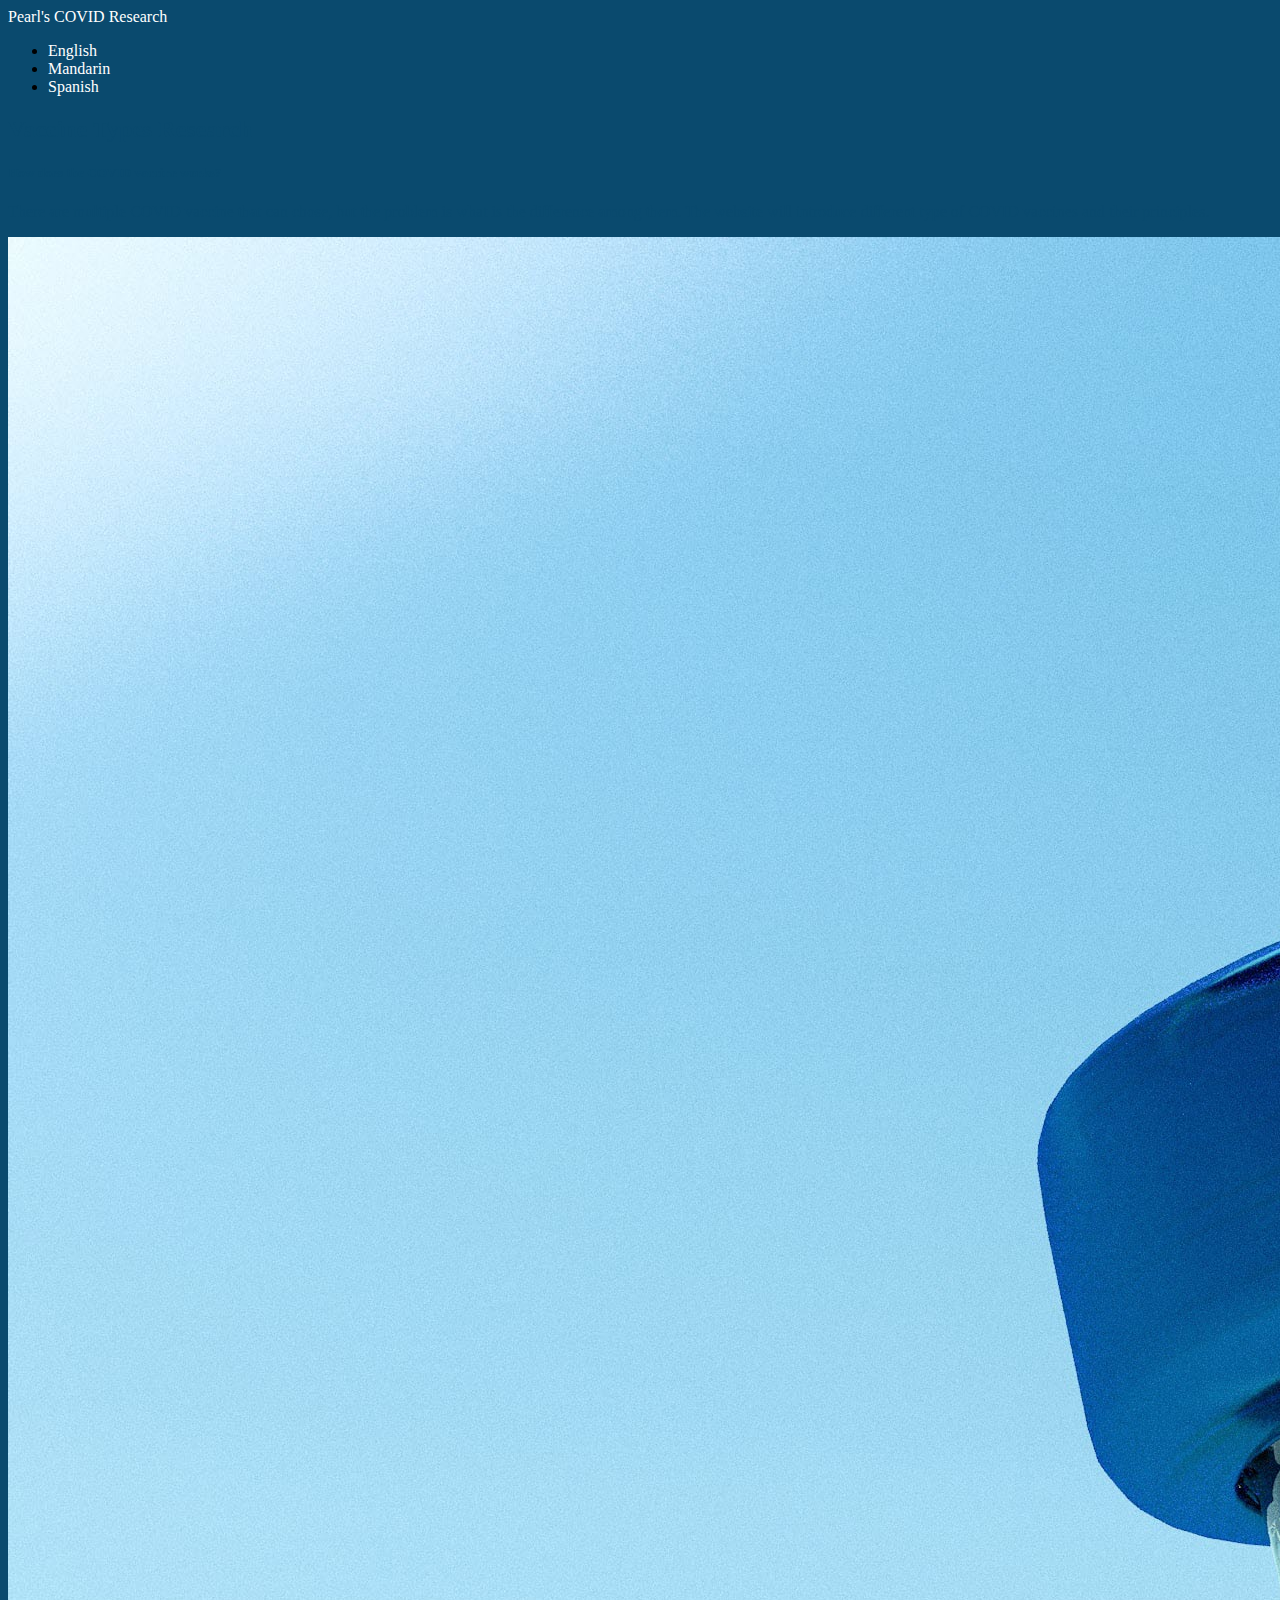
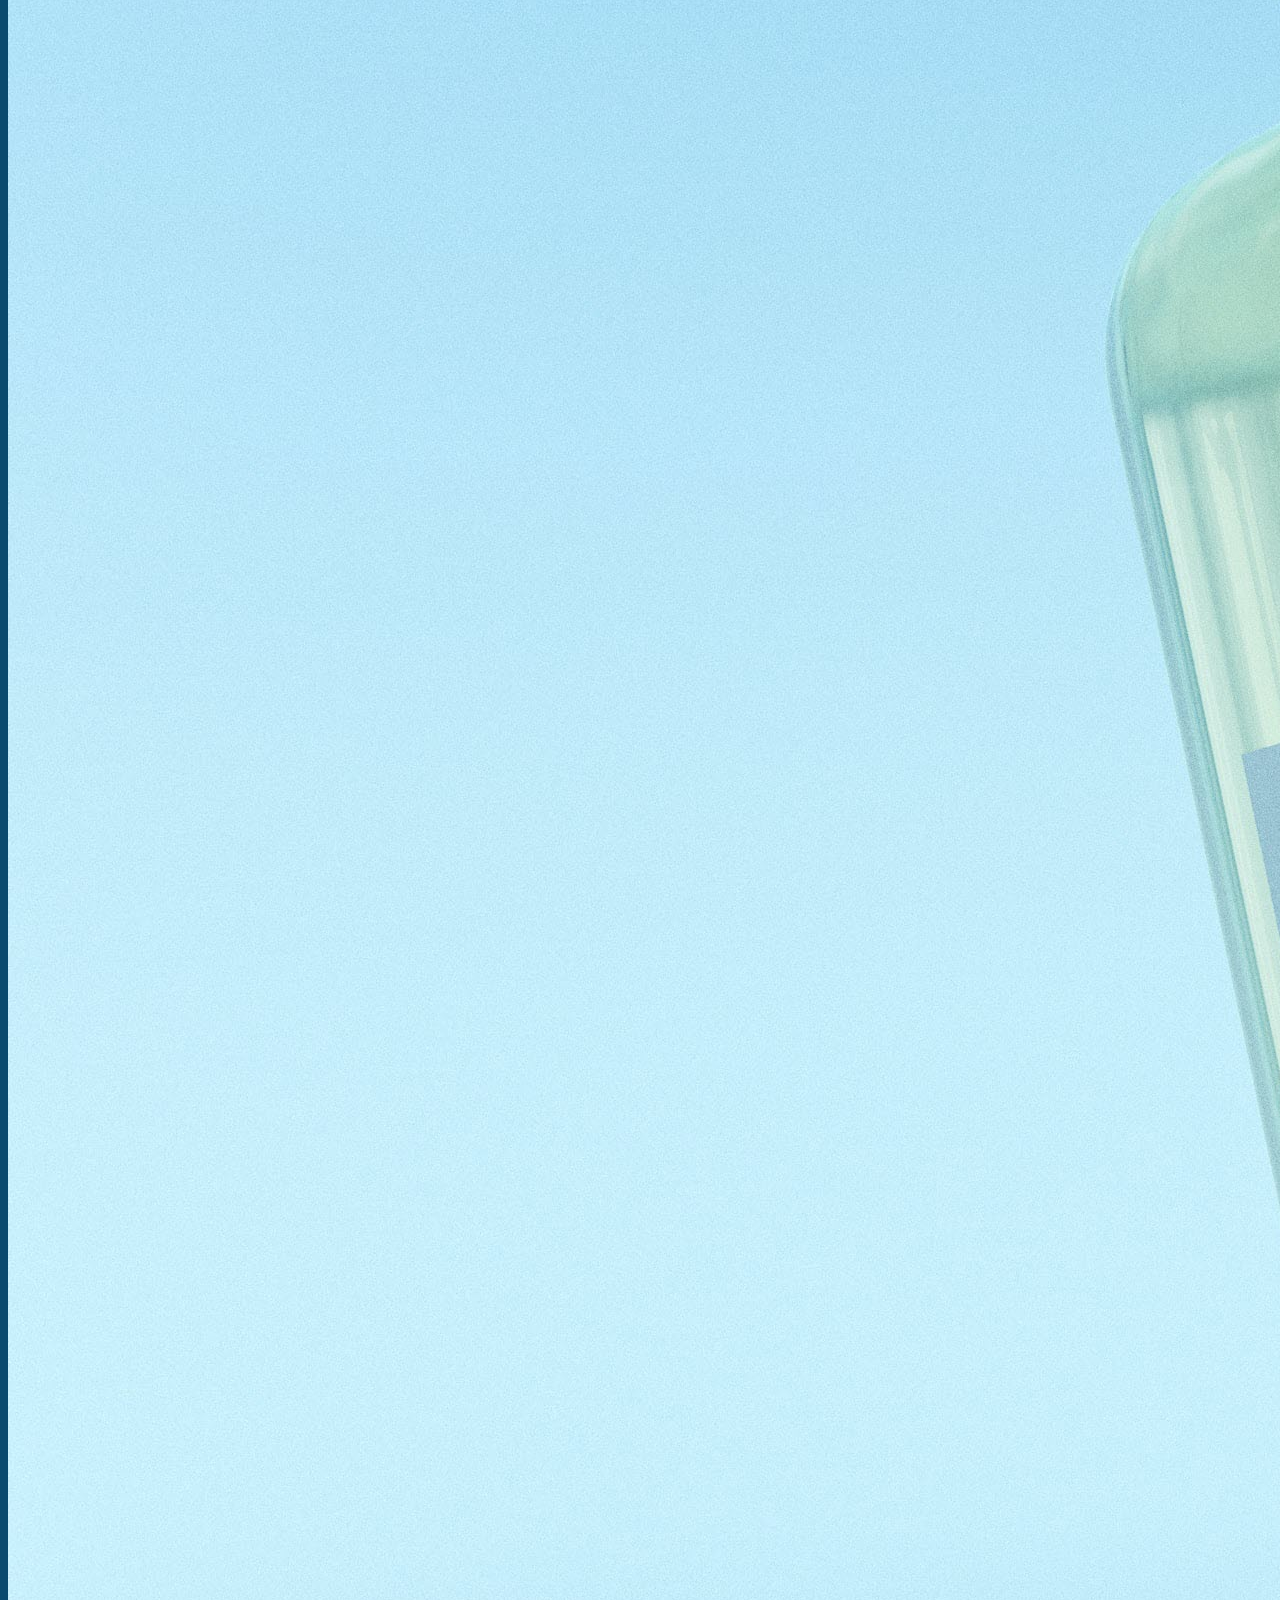
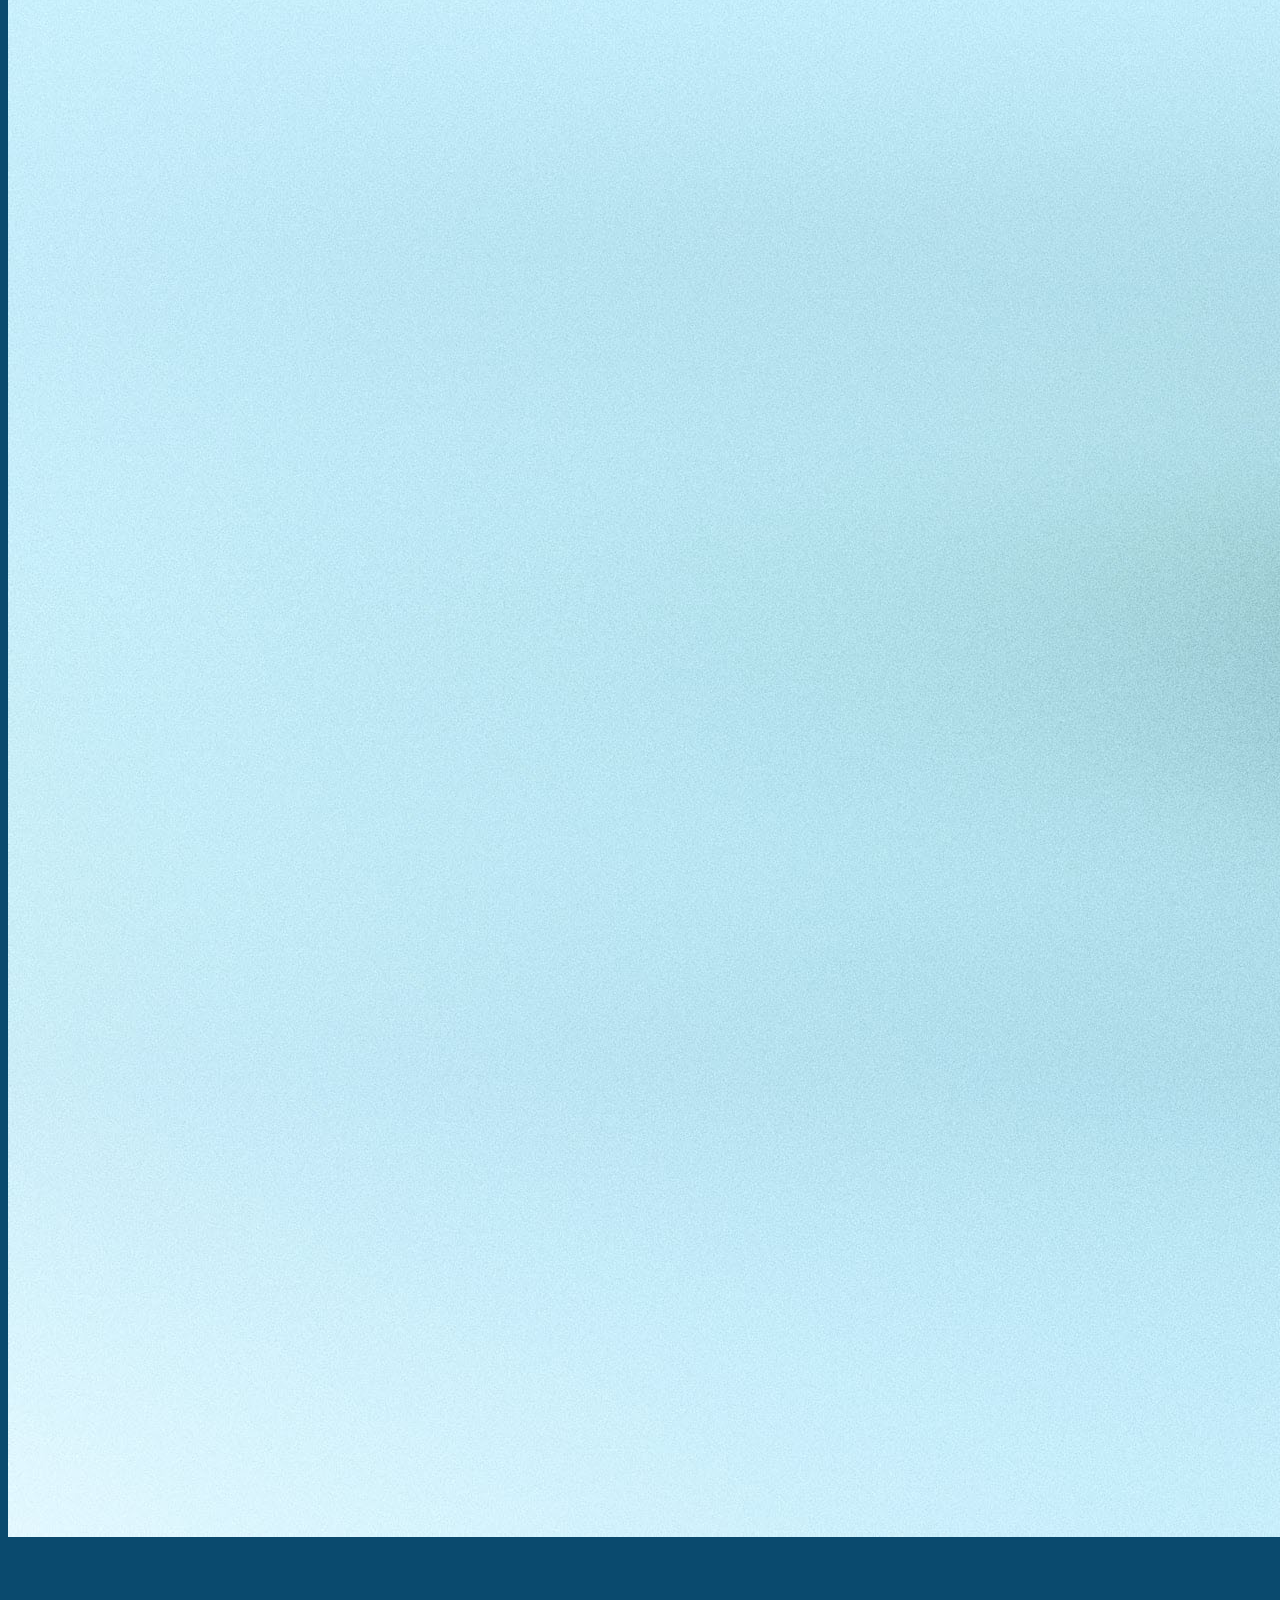
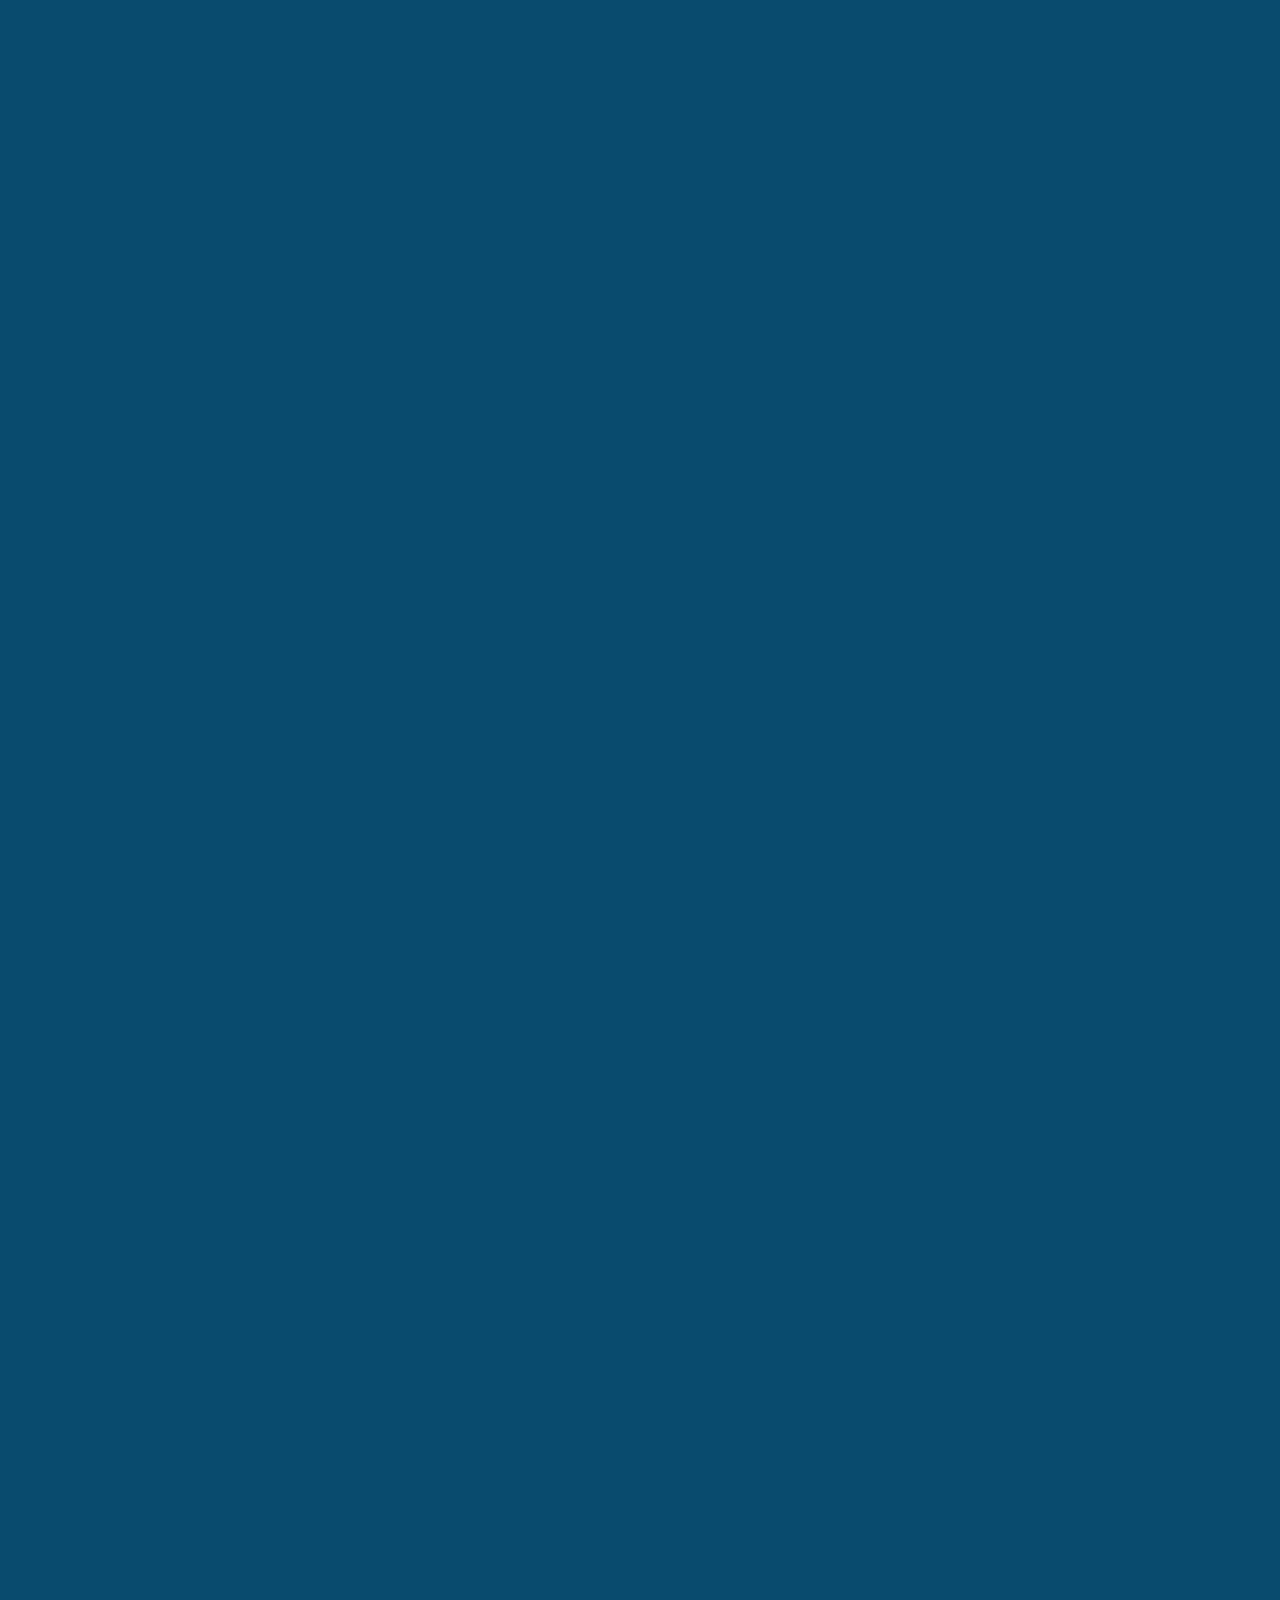
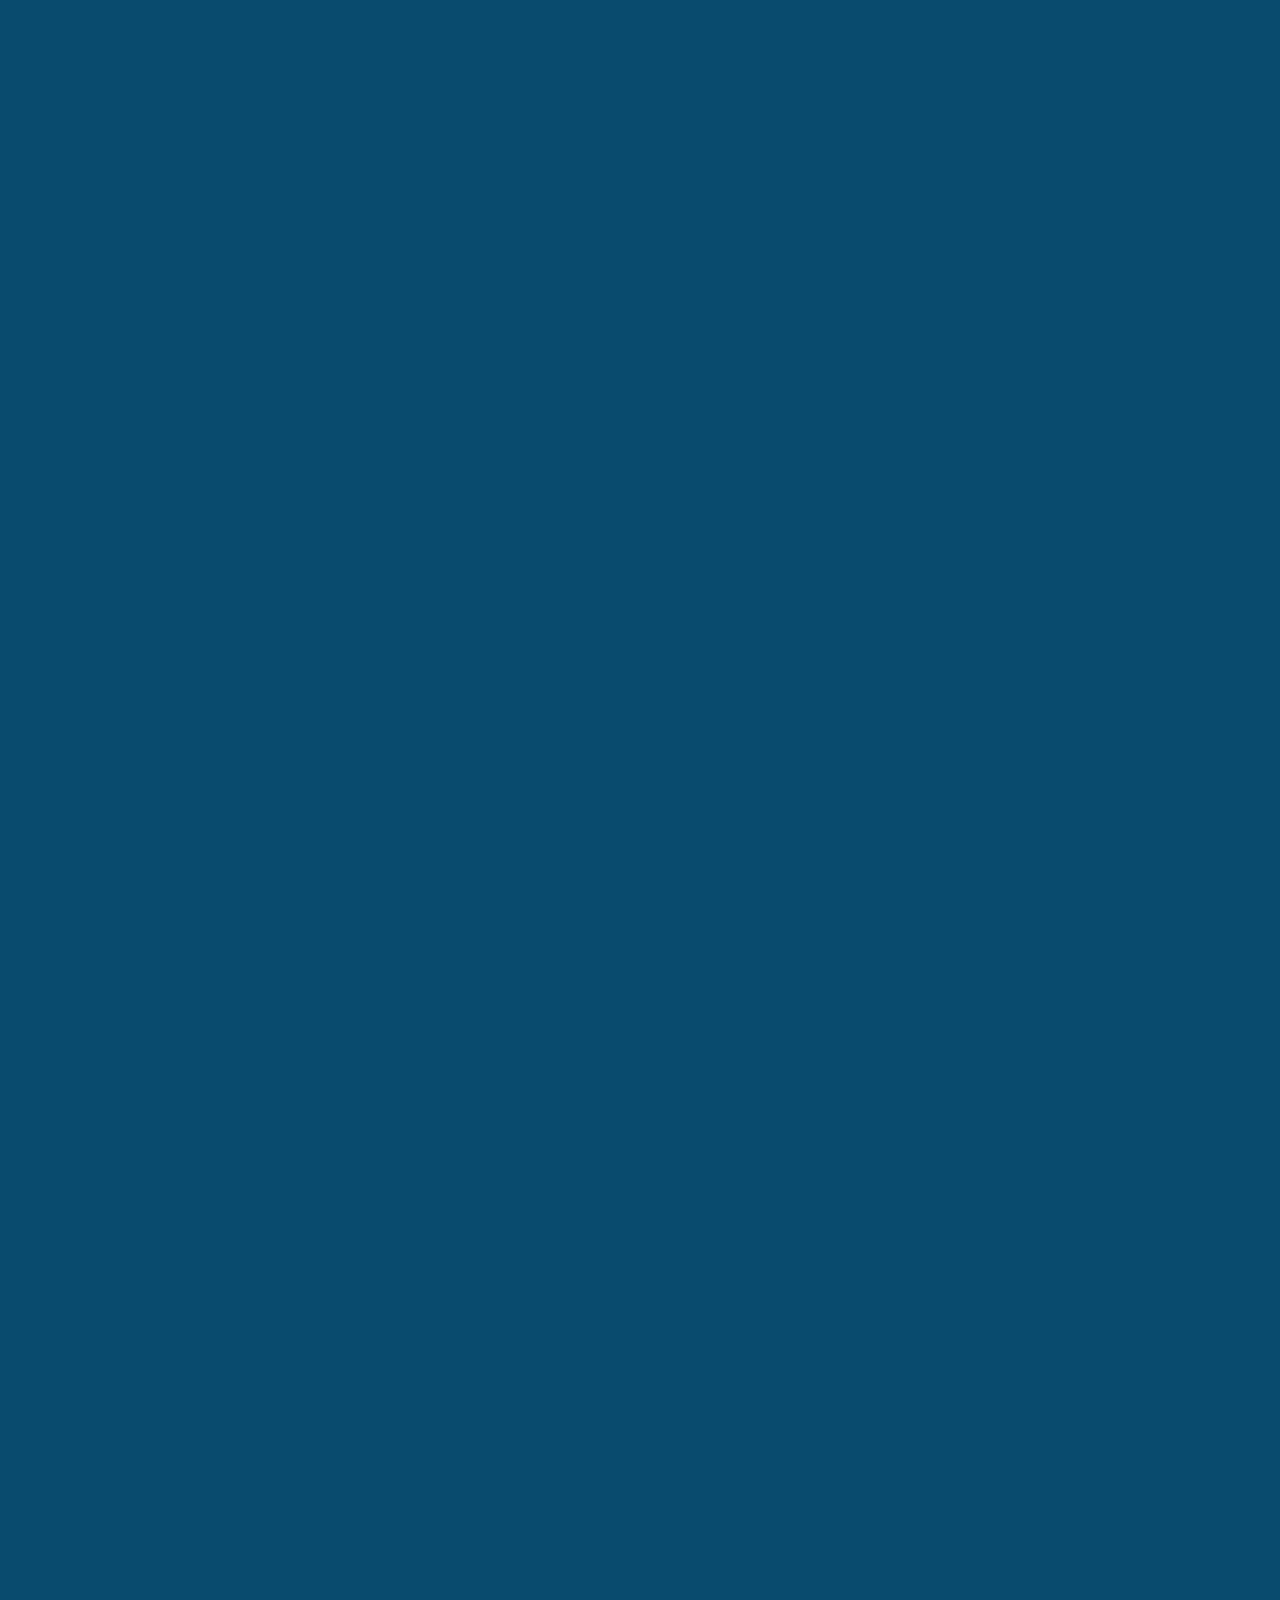
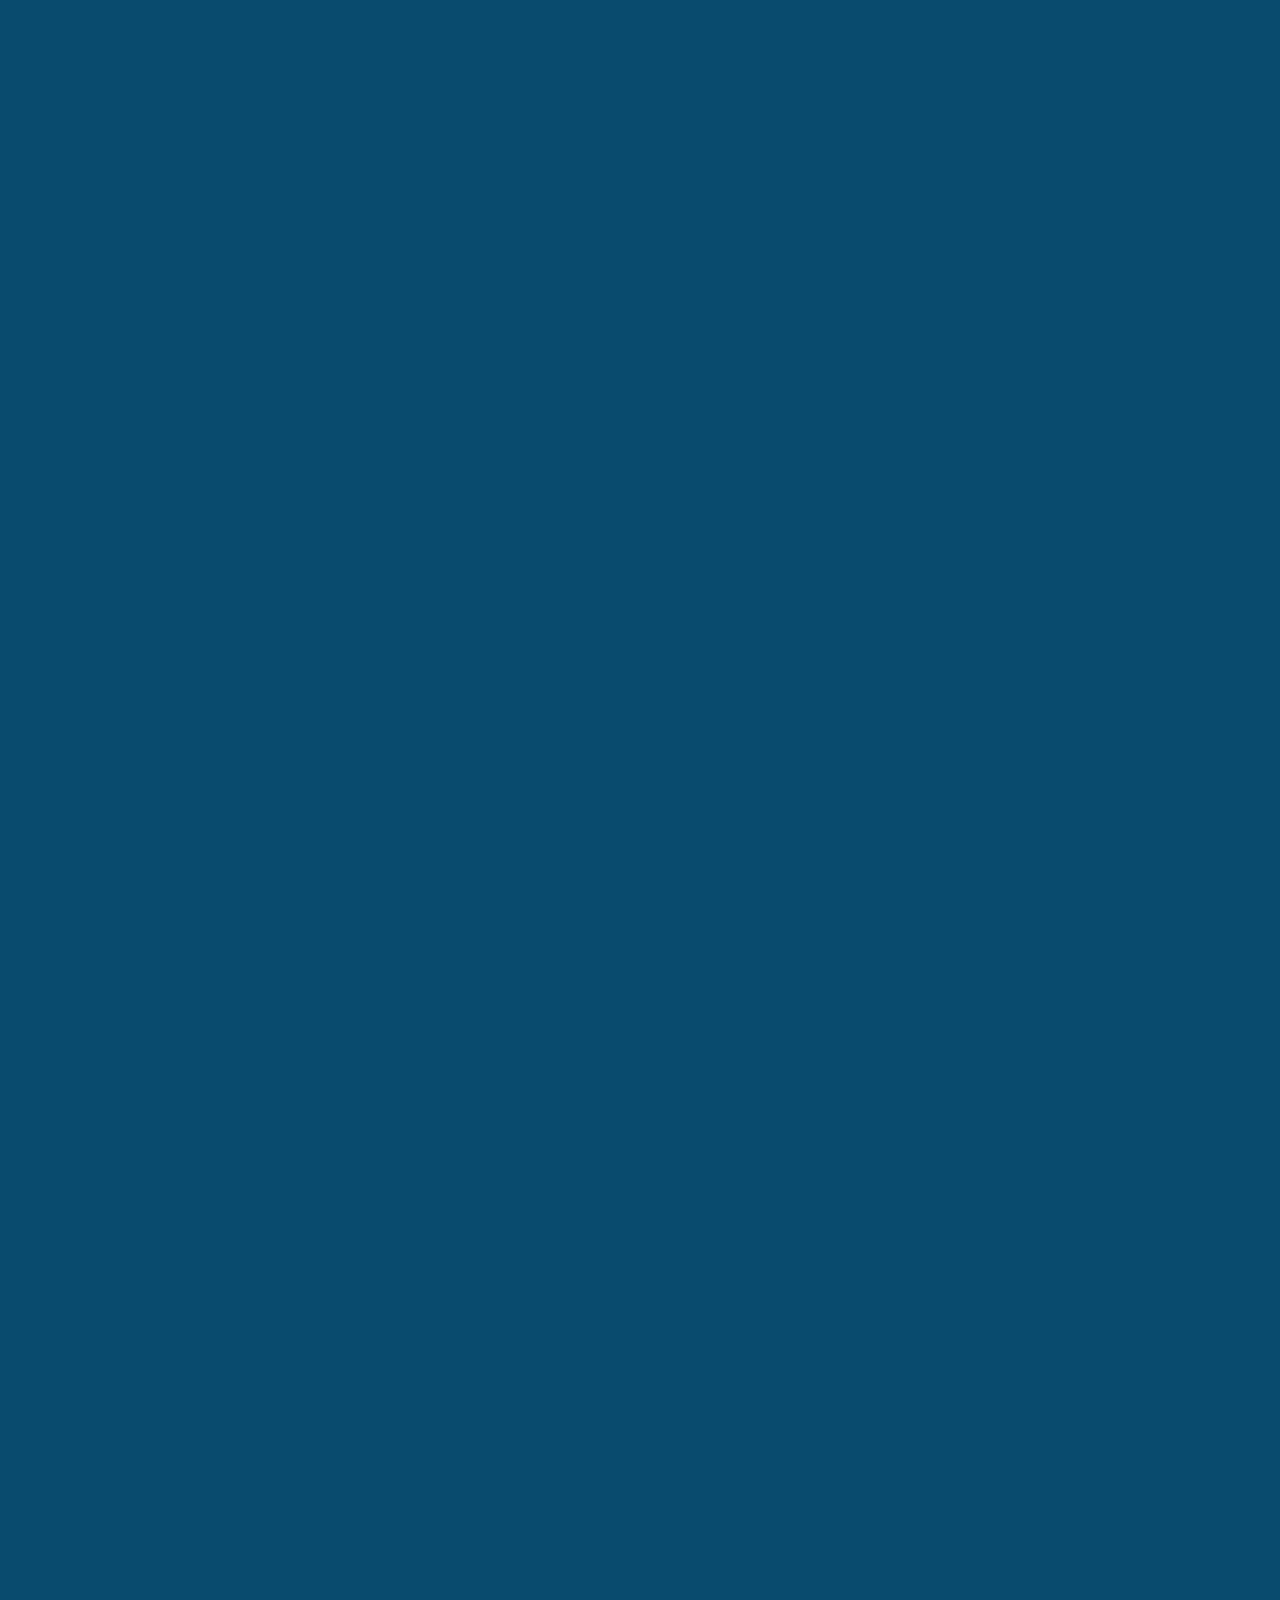
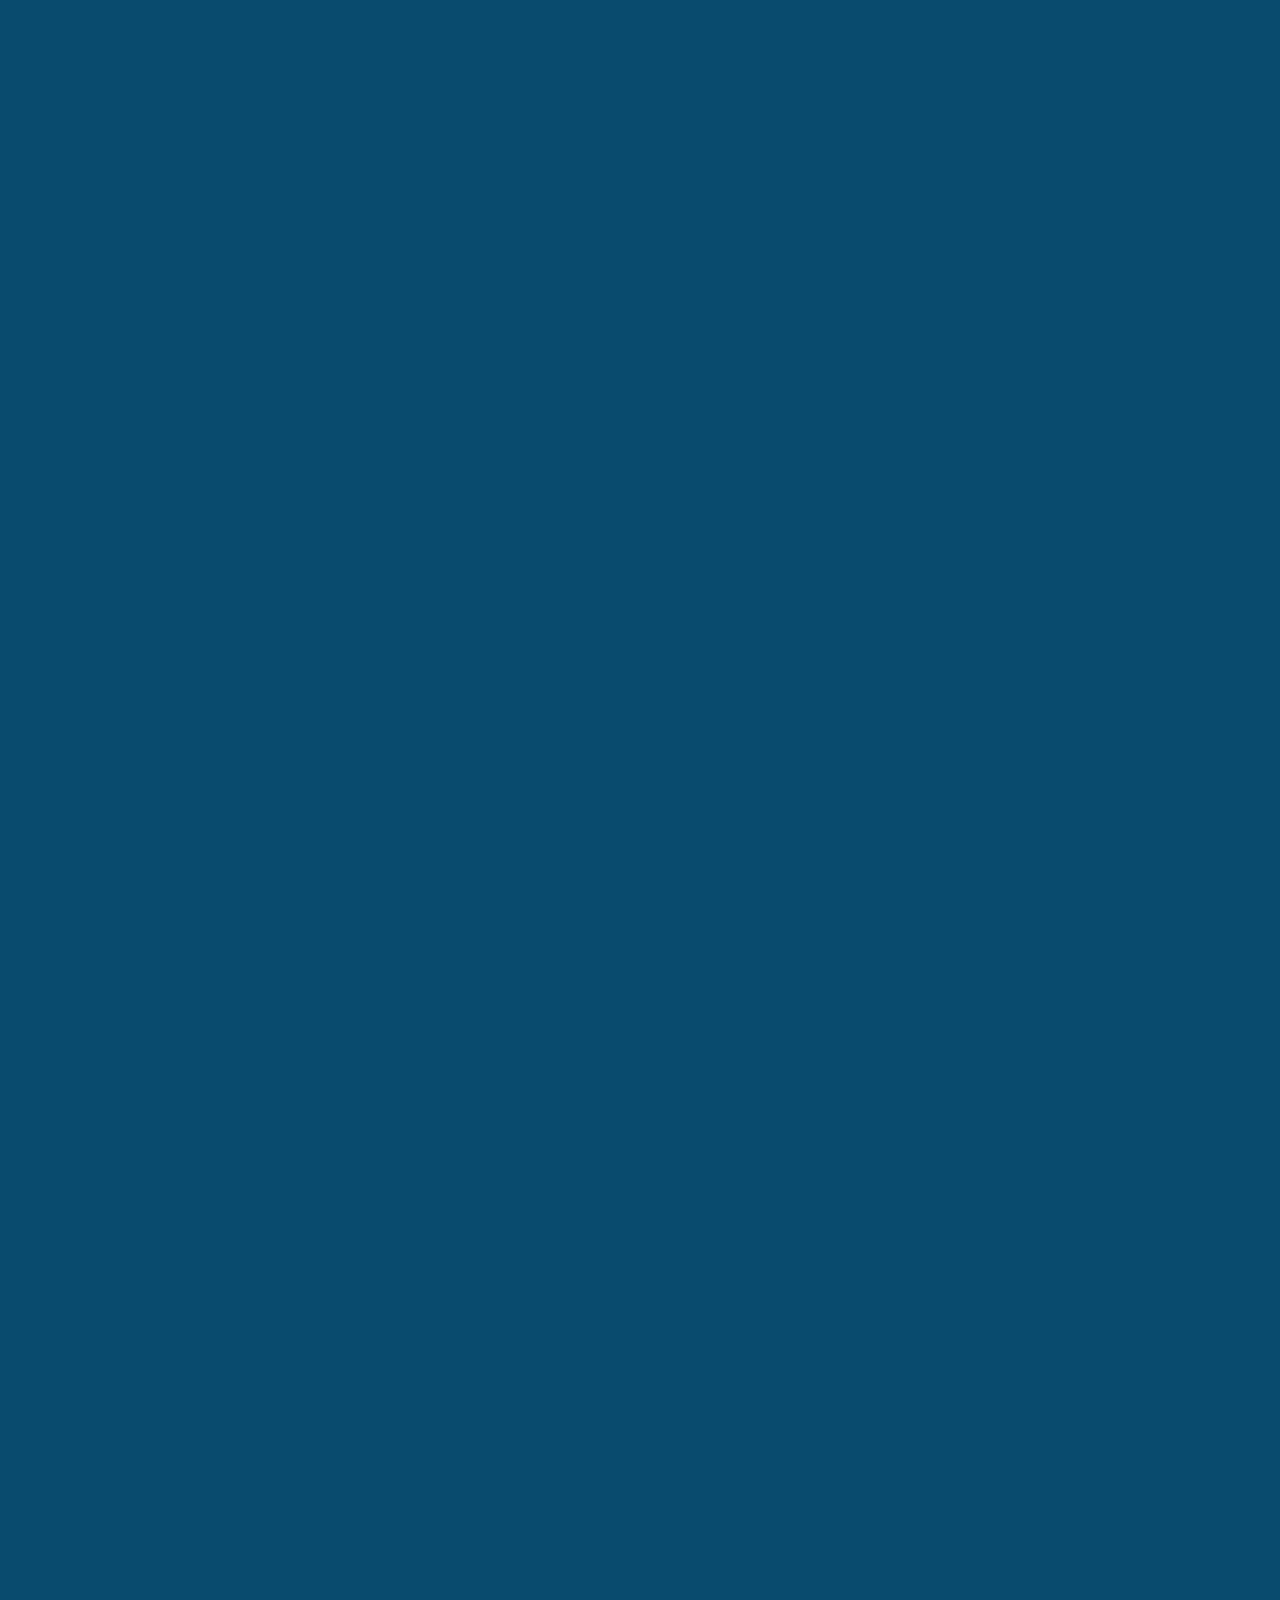
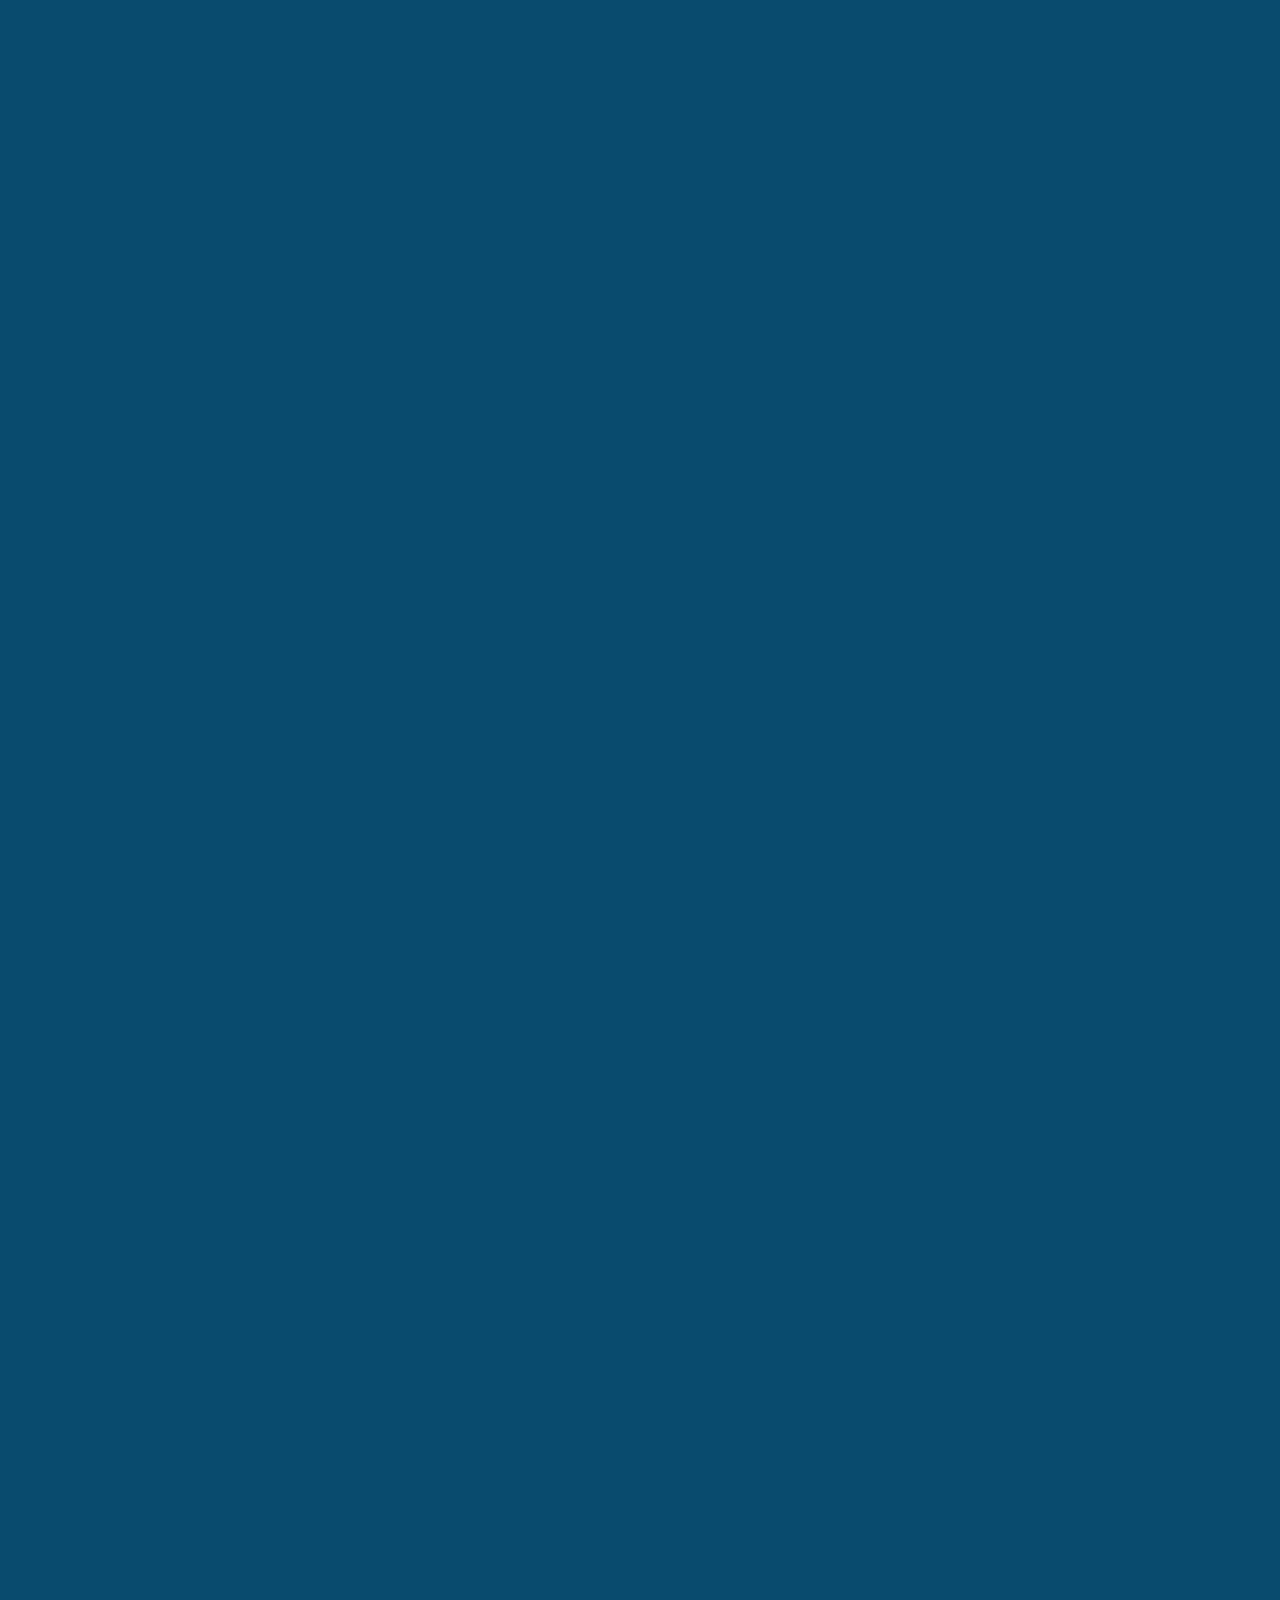
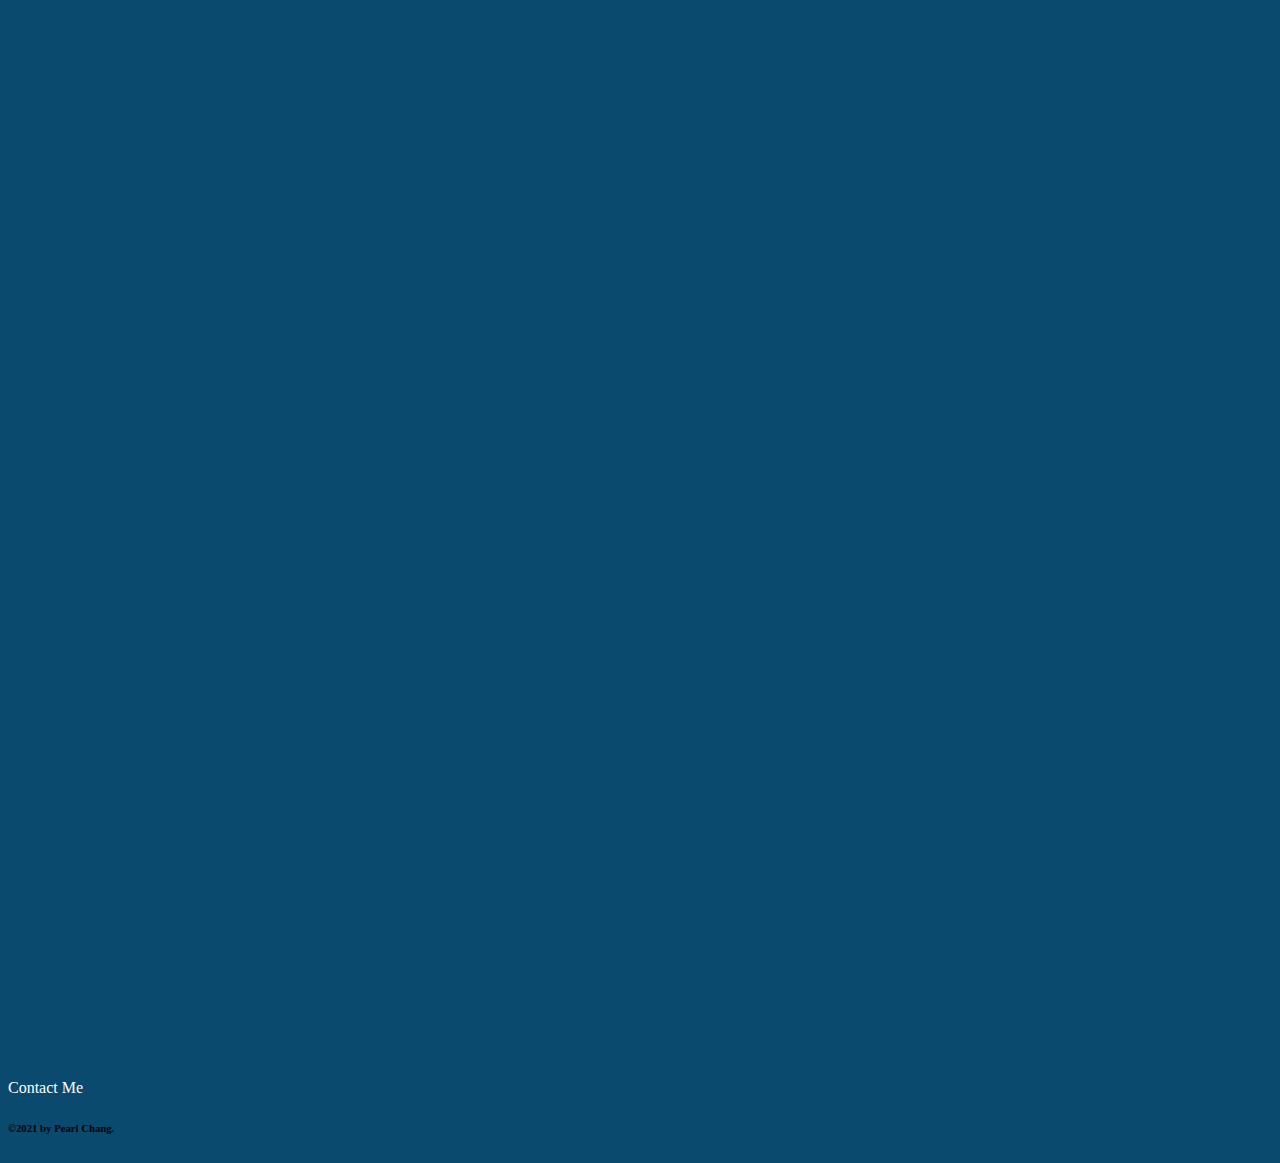
<file: index.html>
<!DOCTYPE html>
<html lang="en">

<head>
    <meta charset="UTF-8">
    <meta http-equiv="X-UA-Compatible" content="IE=edge">
    <meta name="viewport" content="width=device-width, initial-scale=1.0">
    <title>Pearl's COVID Research</title>
    <link rel="stylesheet" href="all.css">
    <!-- CSS only -->
    <link href="https://cdn.jsdelivr.net/npm/bootstrap@5.1.1/dist/css/bootstrap.min.css" rel="stylesheet"
        integrity="sha384-F3w7mX95PdgyTmZZMECAngseQB83DfGTowi0iMjiWaeVhAn4FJkqJByhZMI3AhiU" crossorigin="anonymous">
    <link rel="stylesheet" href="https://pro.fontawesome.com/releases/v5.10.0/css/all.css" integrity="sha384-AYmEC3Yw5cVb3ZcuHtOA93w35dYTsvhLPVnYs9eStHfGJvOvKxVfELGroGkvsg+p" crossorigin="anonymous"/>  
    <link href="https://unpkg.com/aos@2.3.1/dist/aos.css" rel="stylesheet">
</head>

<body class="bgc-darkBlue">
    <header>
        <nav class="navbar navbar-expand-lg bgc-darkBlue pt-5">
            <div class="container ">
                <div class="row w-100 align-items-center">
                    <div class="col-6 fw-1 fw-bolder"> <a class="navbar-brand color-white" href="#">Pearl's COVID Research</a>
                        <!-- <button class="navbar-toggler" type="button" data-bs-toggle="collapse" data-bs-target="#navbarNav" aria-controls="navbarNav" aria-expanded="false" aria-label="Toggle navigation">
                      <span class="navbar-toggler-icon"></span>
                    </button> -->
                    </div>
                    <div class="col-6 g-0">
                        <div class="collapse navbar-collapse justify-content-end" id="navbarNav">
                            <ul class="navbar-nav">
                                <li class="nav-item">
                                    <a class="nav-link active" aria-current="page" href="index.html">English</a>
                                </li>
                                <li class="nav-item">
                                    <a class="nav-link" href="index-mandarin.html">Mandarin</a>
                                </li>
                                <li class="nav-item">
                                    <a class="nav-link" href="index-spanish.html">Spanish</a>
                                </li>
                            </ul>
                        </div>
                    </div>
                </div>
            </div>
        </nav>
    </header>
    <section class="container mt-1 pb-5">
        <div class="card mb-3" style="max-width: 100%;" >
            <div class="row g-0">             
              <div class="col-md-6 d-flex text-center align-items-center">
                <div class="card-body" data-aos="fade-up" data-aos-duration="800">
                  <h2 class="card-title display-3 fw-bold color-darkBlue mb-5" >Vaccine Types Research</h2>
                  <h5 class="card-text fw-bold color-darkBlue mb-4" >How does the COVID vaccine works?</h5>
                  <p class="card-text color-darkBlue" >There are multiple COVID vaccine that can chose, but the problem is what is the difference among them. The website will introduce different type of COVID vaccines and their principles.</p>
                </div>
              </div>
              <div class="col-md-6" data-aos="fade-left" data-aos-duration="800">
                <img src="images/home-top.jpg" class="img-fluid" alt="COVID vaccine">
              </div>
            </div>
          </div>

    </section>
    <section class="container v-Type color-white pb-5">
        <h2 class="text-center mt-5 pt-5 pb-5 display-5 fw-bold" data-aos="fade-up" data-aos-duration="800">Vaccine Types</h2>
        <table class="table table-striped table-hover" data-aos="fade-up" data-aos-duration="800">
            <thead>
              <tr class="color-white">
                <th scope="col">#</th>
                <th scope="col">Vaccines</th>
                <th scope="col">Companies</th>
               
              </tr>
            </thead>
            <tbody>
              <tr>
                <th scope="row"  class="color-white">1</th>
                <td class="color-white">mRNA vaccine</td>
                <td class="color-white">Pfizer-BioNTech</td>
               
              </tr>
              <tr>
                <th scope="row" class="color-white">2</th>
                <td class="color-white">mRNA vaccine</td>
                <td class="color-white">Moderna</td>
               
              </tr>
              <tr>
                <th scope="row"  class="color-white">3</th>
                <td class="color-white">Viral vector vaccine</td>
                <td class="color-white">Arizona Department of Health Services    
              </tr>
              <tr>
                <th scope="row" class="color-white">4</th>
                <td class="color-white">Viral vector vaccine</td>
                <td class="color-white">Johnson & Johnson</td>
               
              </tr>
              <tr>
                <th scope="row"  class="color-white">5</th>
                <td class="color-white">Viral vector vaccine</td>
                <td class="color-white">Gamaleya Research Institute of Epidemiology and Microbiology</td>
               
              </tr>
              <tr>
                <th scope="row" class="color-white">6</th>
                <td class="color-white">Viral vector vaccine</td>
                <td class="color-white">CanSino Biologics Inc.</td>
               
              </tr>
             
            </tbody>
          </table>
    </section>
    <section class="container v-Type color-white pb-5">
        <h2 class="text-center mt-5 pt-5 pb-5 display-5 fw-bold" data-aos="fade-up" data-aos-duration="800">Vaccine Principles</h2>
        <div class="card mb-3" style="max-width: 100%;">
            <div class="row g-0">             
              <div class="col-md-6 d-flex align-items-start px-5 pt-5">
                <div class="card-body" data-aos="fade-up" data-aos-duration="800">
                  <h2 class="card-title fw-bold color-darkBlue pt-t pb-3">
                    mRNA vaccines</h2>                  
                  <p class="card-text color-darkBlue lh-lg fs-5">mRNA vaccines are using a section of the virus's mRNA SARS-CoV-2 (spike protein)and given on the human’s cell, using this mRNA sequence to let the human's cell produce incomplete virus’s protein. As our cell notices that the spike protein does not belong to our organism system, it starts to resist and makes antibiotics to prevent the actual COVID-19 viruses. mRNA will not enter the cell just lying on the cell, it also won’t react with human DNA. mRNA vaccines have also been used in the past for influenza virus, Zika virus, rabies virus and cytomegalovirus (CMV)

                    ​</p>
                </div>
              </div>
              <div class="col-md-6" data-aos="fade-left" data-aos-duration="800">
                <img src="images/vaccine-explain-bg.png" class="img-fluid" alt="COVID vaccine">
              </div>
            </div>
          </div>  
          <div class="card mb-3" style="max-width: 100%;">
            <div class="row g-0">  
                <div class="col-md-6" data-aos="fade-right" data-aos-duration="800">
                    <img src="images/vaccine-explain-bg.png" class="img-fluid" alt="COVID vaccine">
                  </div>  

              <div class="col-md-6 d-flex align-items-start px-5 pt-5">
                <div class="card-body"data-aos="fade-up" data-aos-duration="800">
                  <h2 class="card-title fw-bold color-darkBlue pt-t pb-3">
                    
Viral vector vaccines</h2>                  
                  <p class="card-text color-darkBlue lh-lg fs-5">
                    The vector is not the virus that causes COVID-19, but a section of the virus's spike protein sequence. The vectors used in COVID-19 vaccines are collected from common cold virus vectors and adenovirus. After collecting the vector, it was made into vaccines and given to human’s cells. The cell will then notice the spike protein does not belong to our body and triggers the immune system to produce antibodies to fight with the future COVID-19 viruses.
                  ​</p>
                    <ul>
                        <li class="color-darkBlue lh-lg h5">AZ vaccine use Chimpanzee’s  common cold virus vector (ChAdOx1)</li>
                        <li class="color-darkBlue lh-lg h5">Gamaleya Research Institute of Epidemiology and Microbiology, CanSino Biologics Inc., Johnson & Johnson use Adenovirus vector</li>
                    </ul>
                </div>
              </div>             
            </div>
          </div>              
    </section>
    <section class="container v-Type color-white pb-5">
        <p class="display-4 text-center mt-5 pt-5 "data-aos="fade-up" data-aos-duration="800" ><i class="fas fa-check-circle"></i></i></p>
        
        <h2 class="text-center pb-5 display-5 fw-bold" data-aos="fade-up" data-aos-duration="800">References</h2>
        <table class="table table-striped table-hover" data-aos="fade-up" data-aos-duration="800">
            <thead>
              <tr class="color-white">
                <th scope="col">#</th>
                <th scope="col">Resource</th>
                <th scope="col">Website</th>
               
              </tr>
            </thead>
            <tbody>
              <tr>
                <th scope="row"  class="color-white">1</th>
                <td class="color-white">Center for Disease Control</td>
                <td class="color-white"><a class="refer-list" href="https://www.cdc.gov/">https://www.cdc.gov/</a></td>
               
              </tr>
              <tr>
                <th scope="row" class="color-white">2</th>
                <td class="color-white">Taiwan Centers for Disease Control</td>
                <td class="color-white"><a class="refer-list" href="https://www.cdc.gov.tw/Category/QAPage/0mRrri9JyeXhLq393QUakw">https://www.cdc.gov.tw/Category/QAPage/0mRrri9JyeXhLq393QUakw</a> </td>
              </tr>
              
              
            </tbody>
          </table>
          <p class="text-center pt-5"><a id="btn-contact" href="#" class="btn btn-outline-light rounded-pill" role="button" >Contact Me</a></p>
          <p class="fs-3 pt-3 text-center"><a href="#" class="icon-link"><i class="fab fa-facebook px-1"></i></a>
            <a href="https://www.instagram.com/__pearl.c__/" class="icon-link"><i class="fab fa-instagram px-1"></i></a>
            <a href="#" class="icon-link"><i class="fab fa-google-plus-square px-1"></i></a></p>
      
         
         
       
       
    </section>
    <footer class="container-fluid text-center bg-white">

        <h6 class="pt-2 pb-4"> ©2021 by Pearl Chang.</h6>
    </footer>



    <!-- JavaScript Bundle with Popper -->
    <script src="https://unpkg.com/aos@2.3.1/dist/aos.js"></script>
    <script>
        AOS.init();
      </script>
    <script src="https://cdn.jsdelivr.net/npm/bootstrap@5.1.1/dist/js/bootstrap.bundle.min.js"
        integrity="sha384-/bQdsTh/da6pkI1MST/rWKFNjaCP5gBSY4sEBT38Q/9RBh9AH40zEOg7Hlq2THRZ" crossorigin="anonymous">
    </script>
   
</body>

</html>
</file>
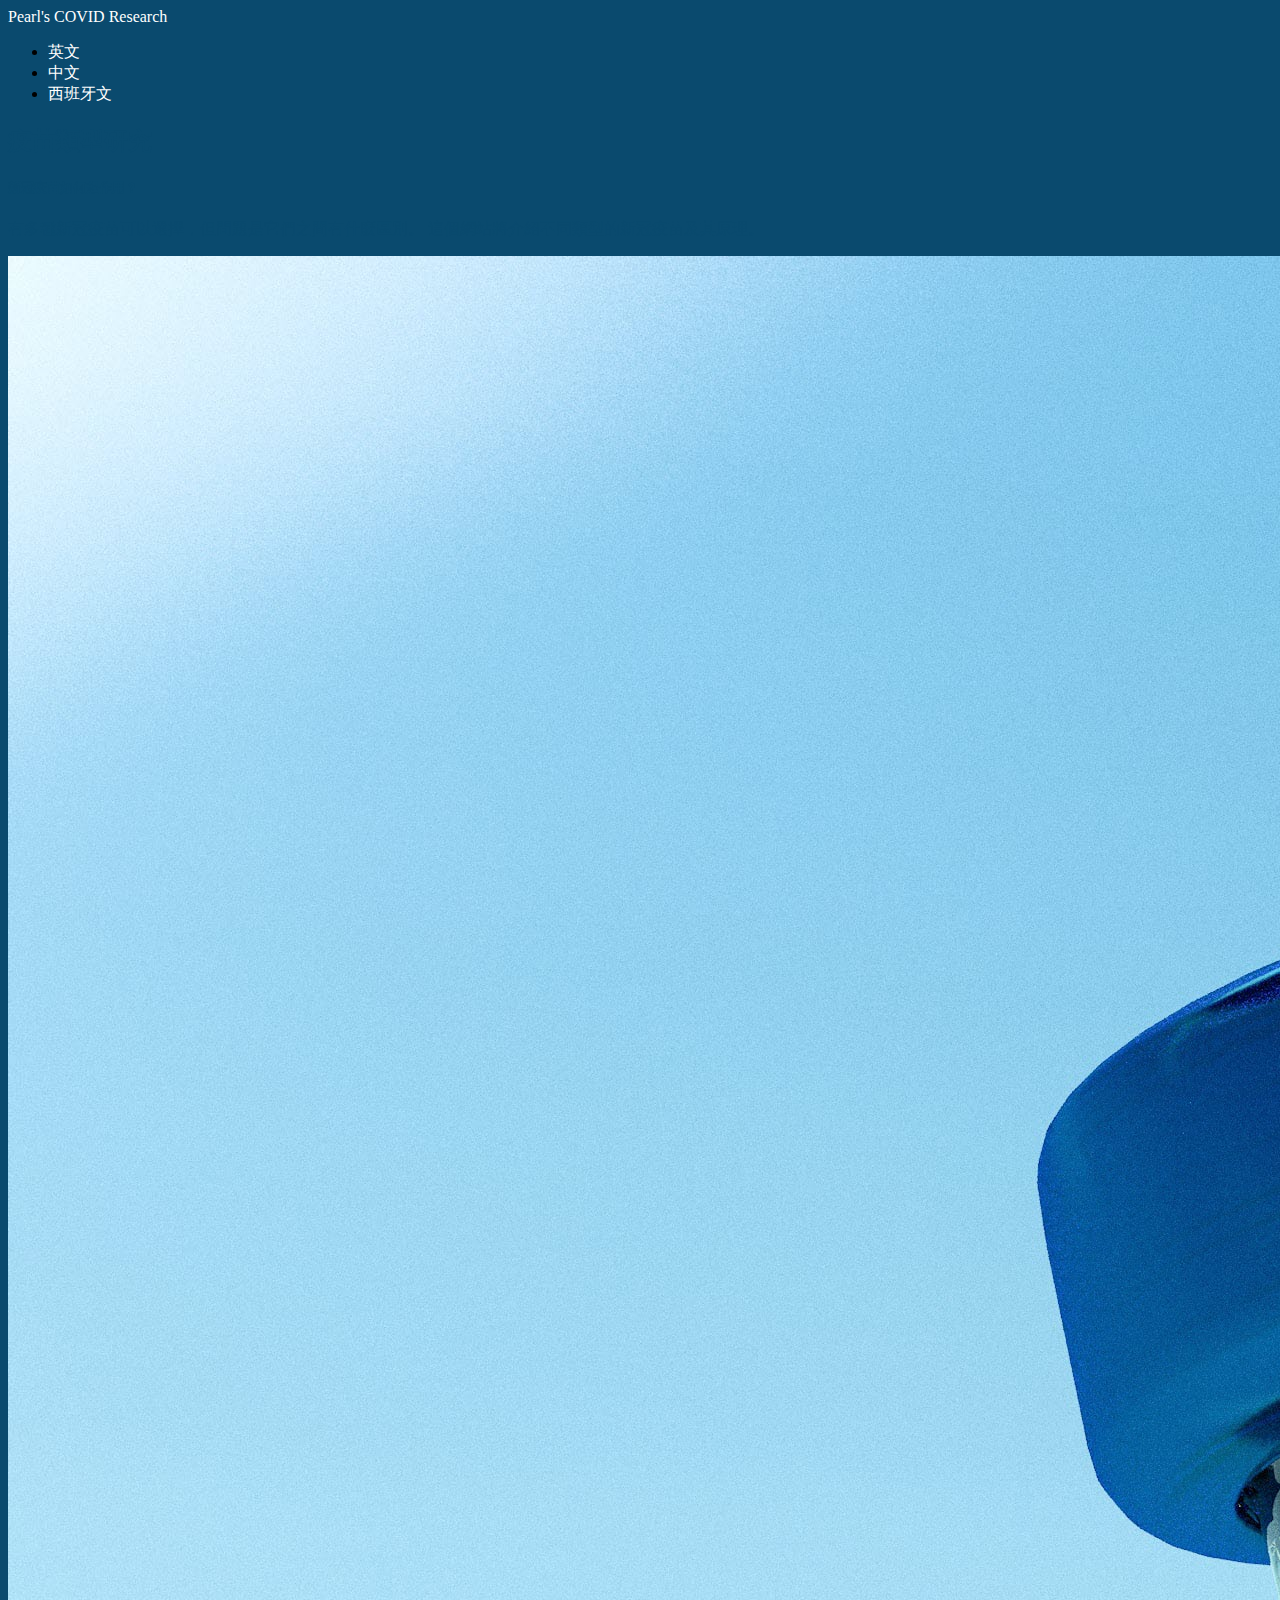
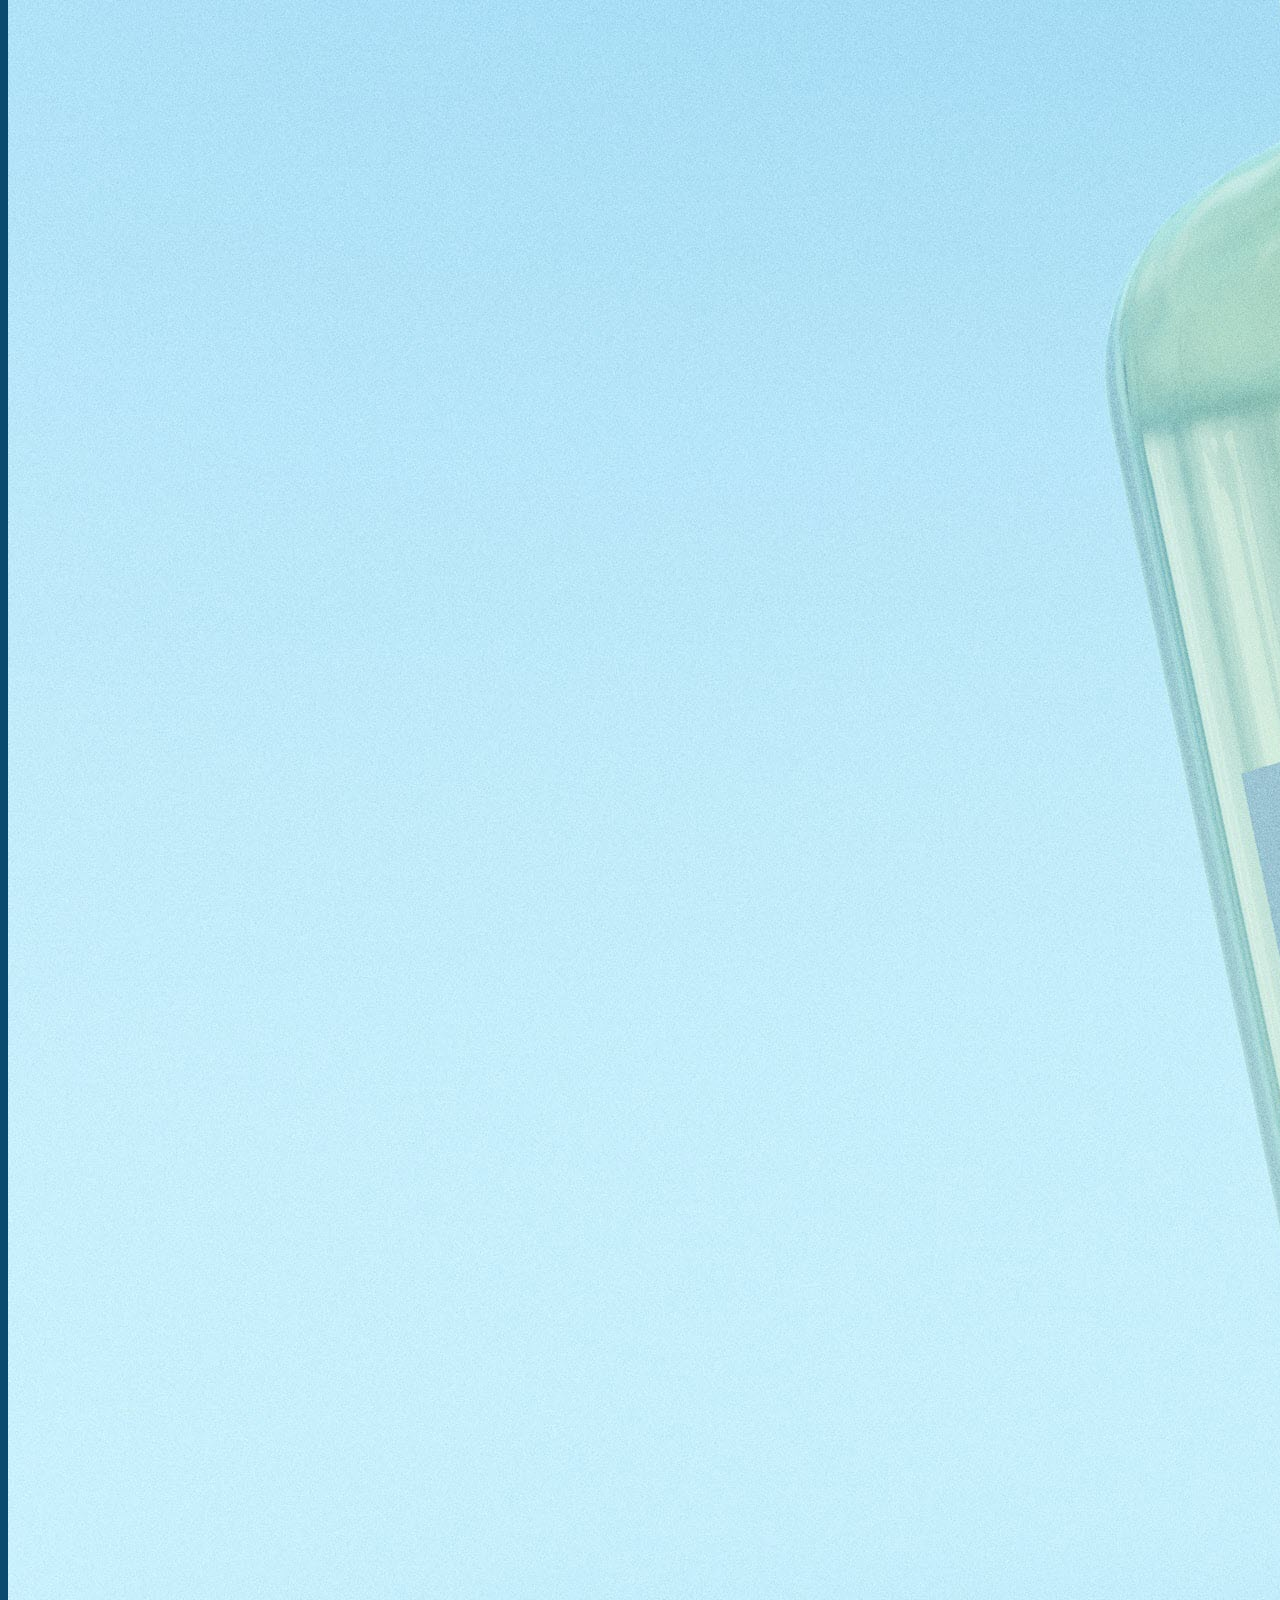
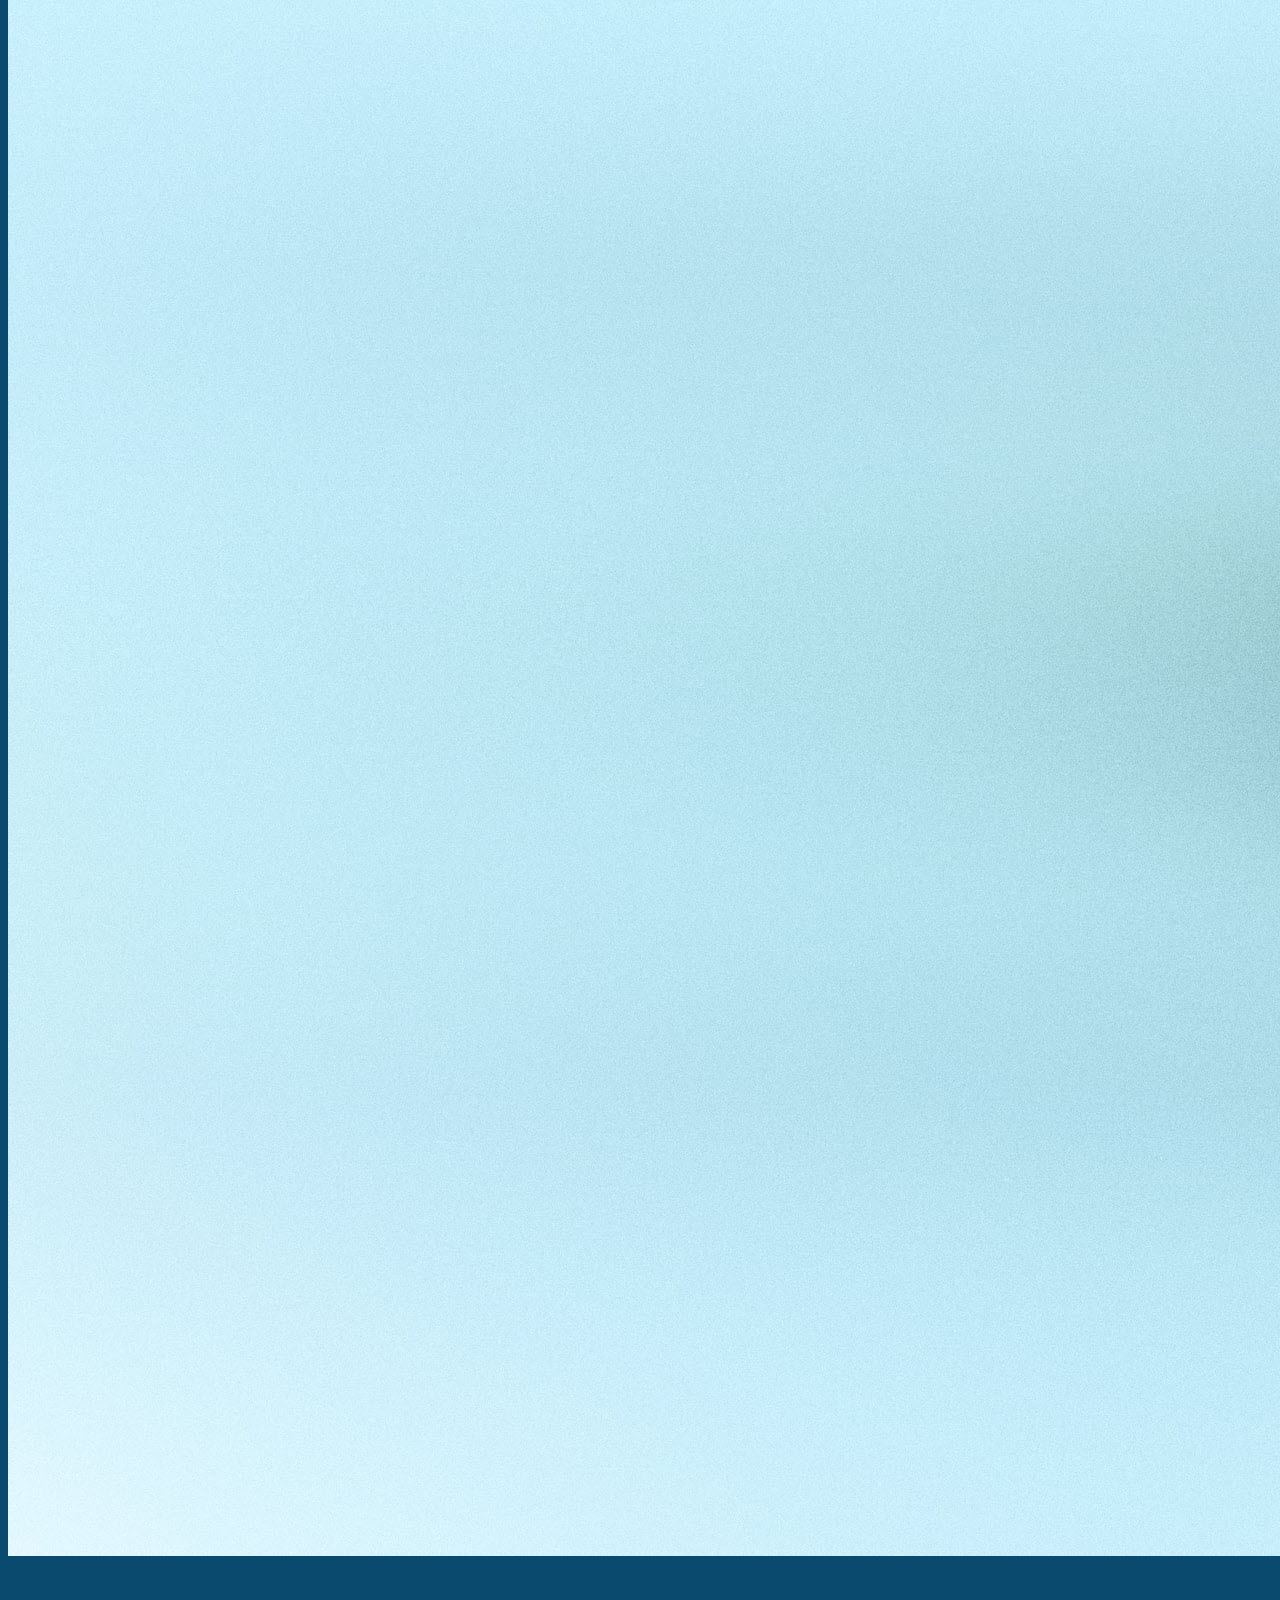
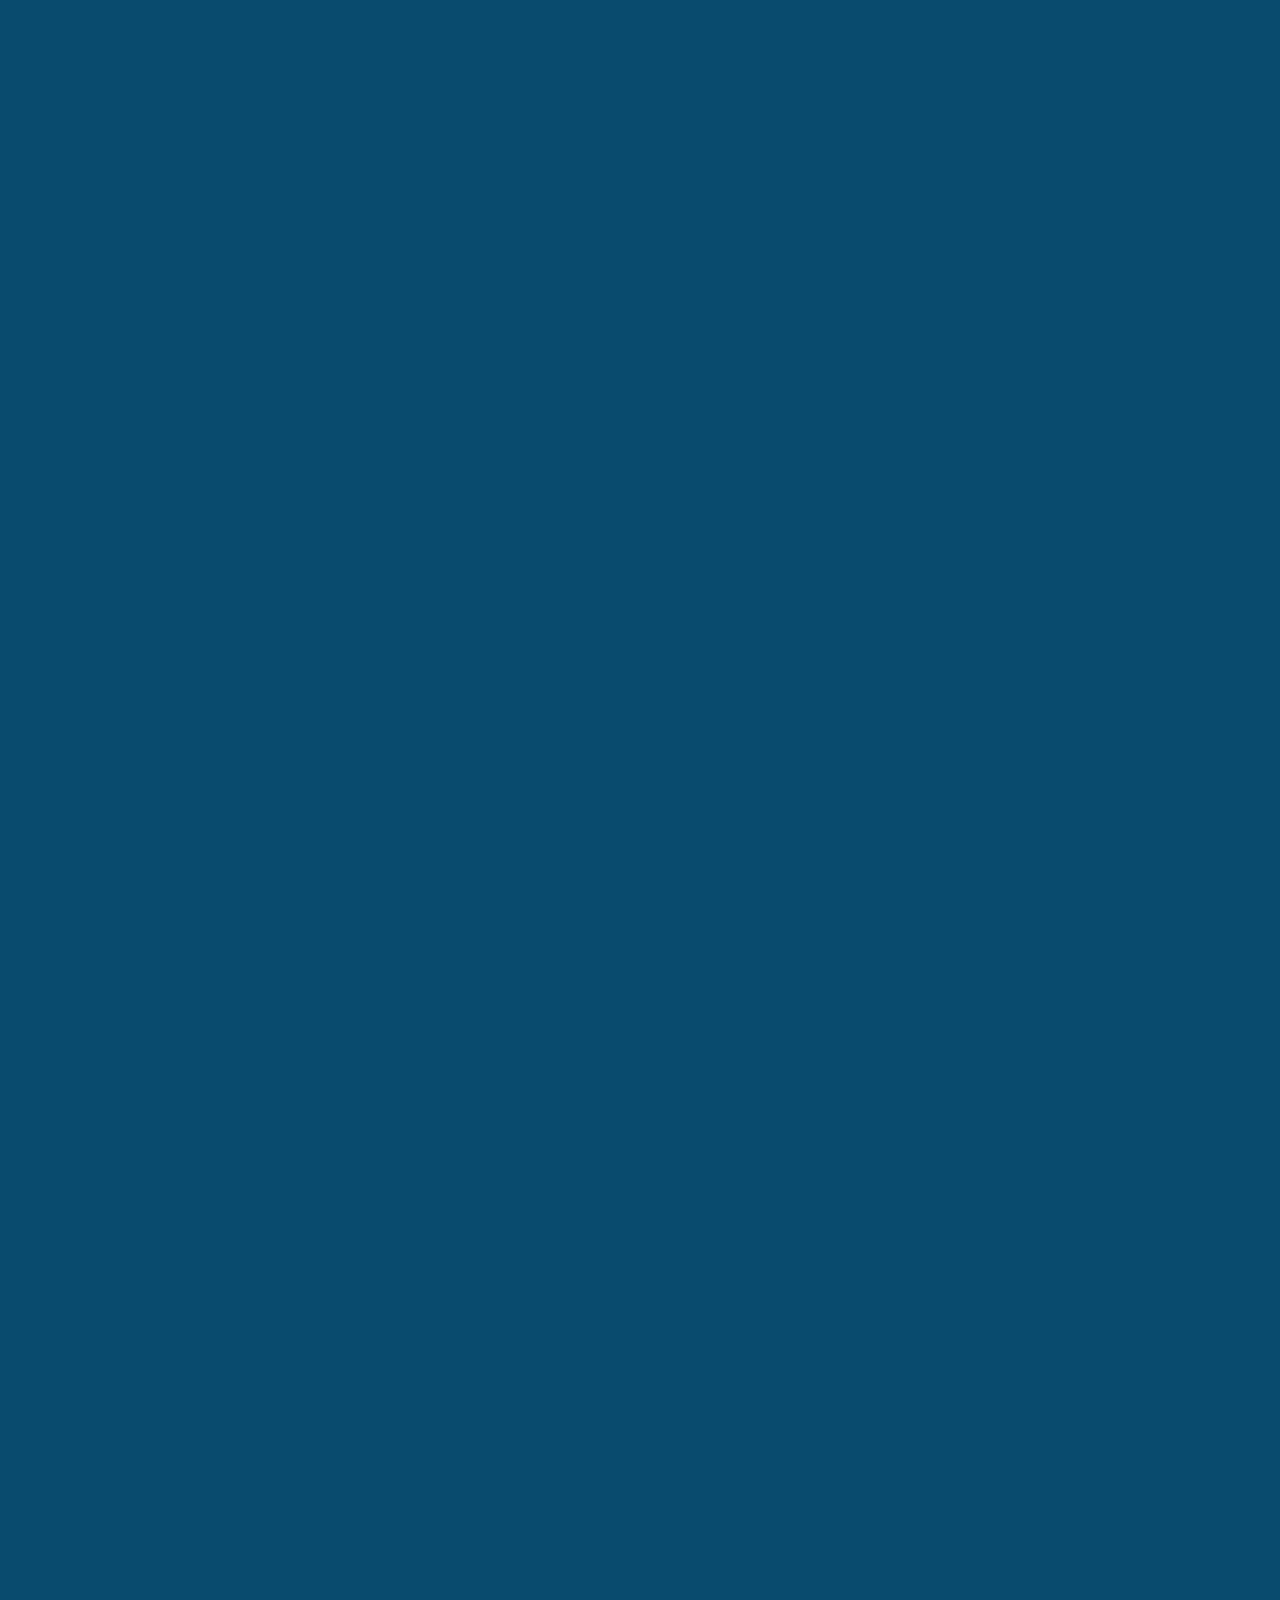
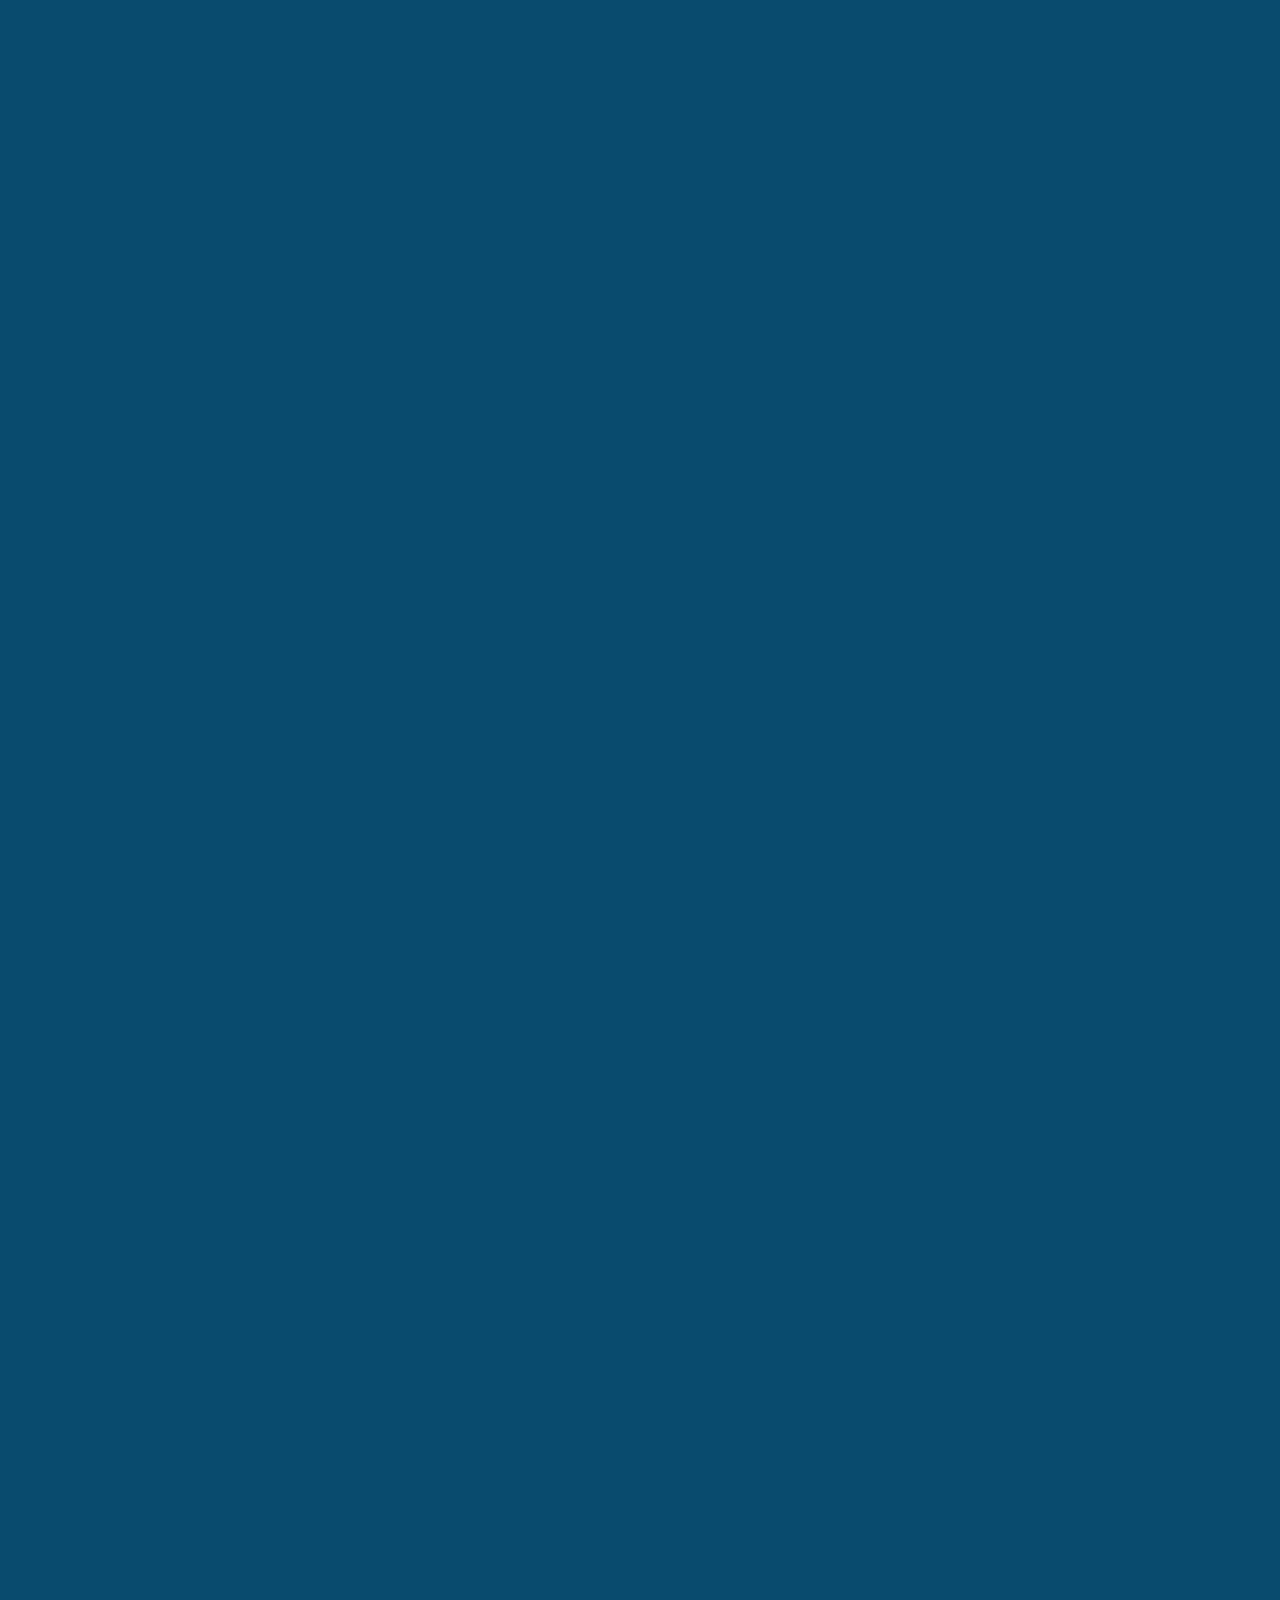
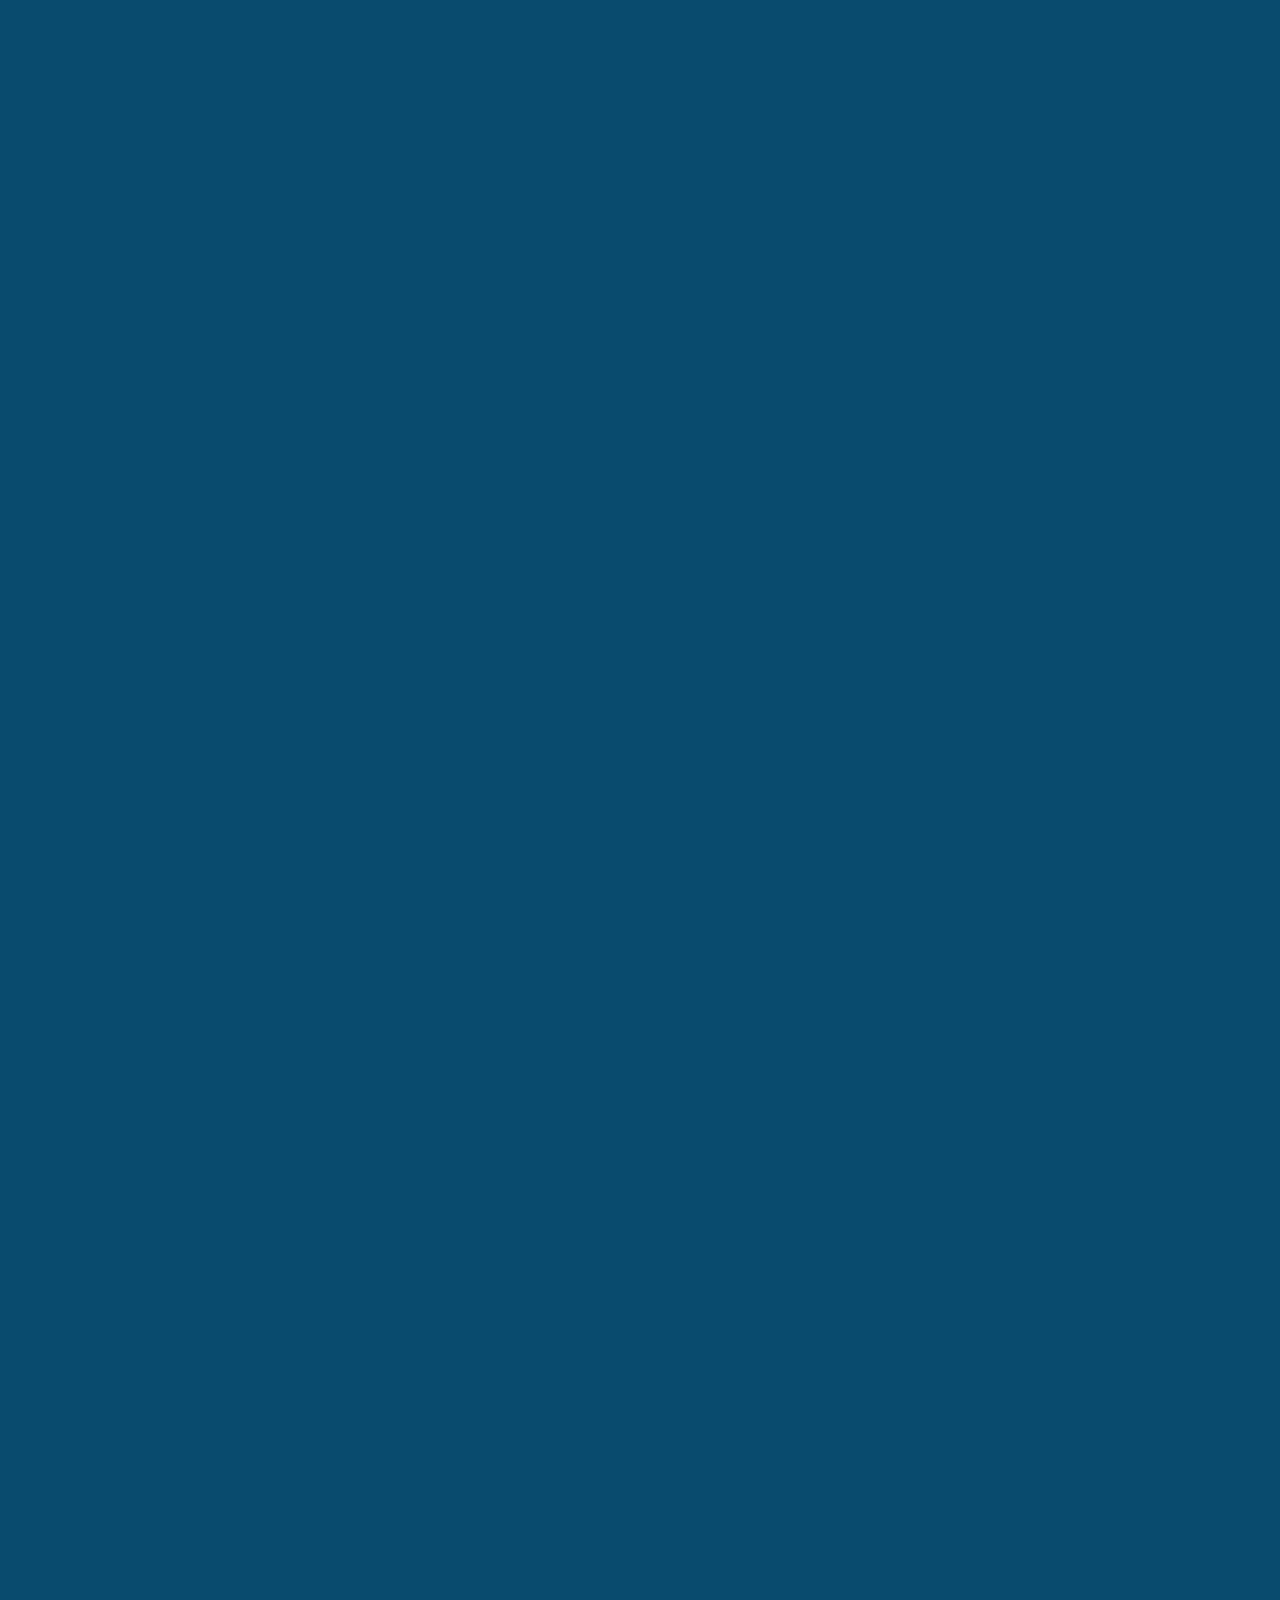
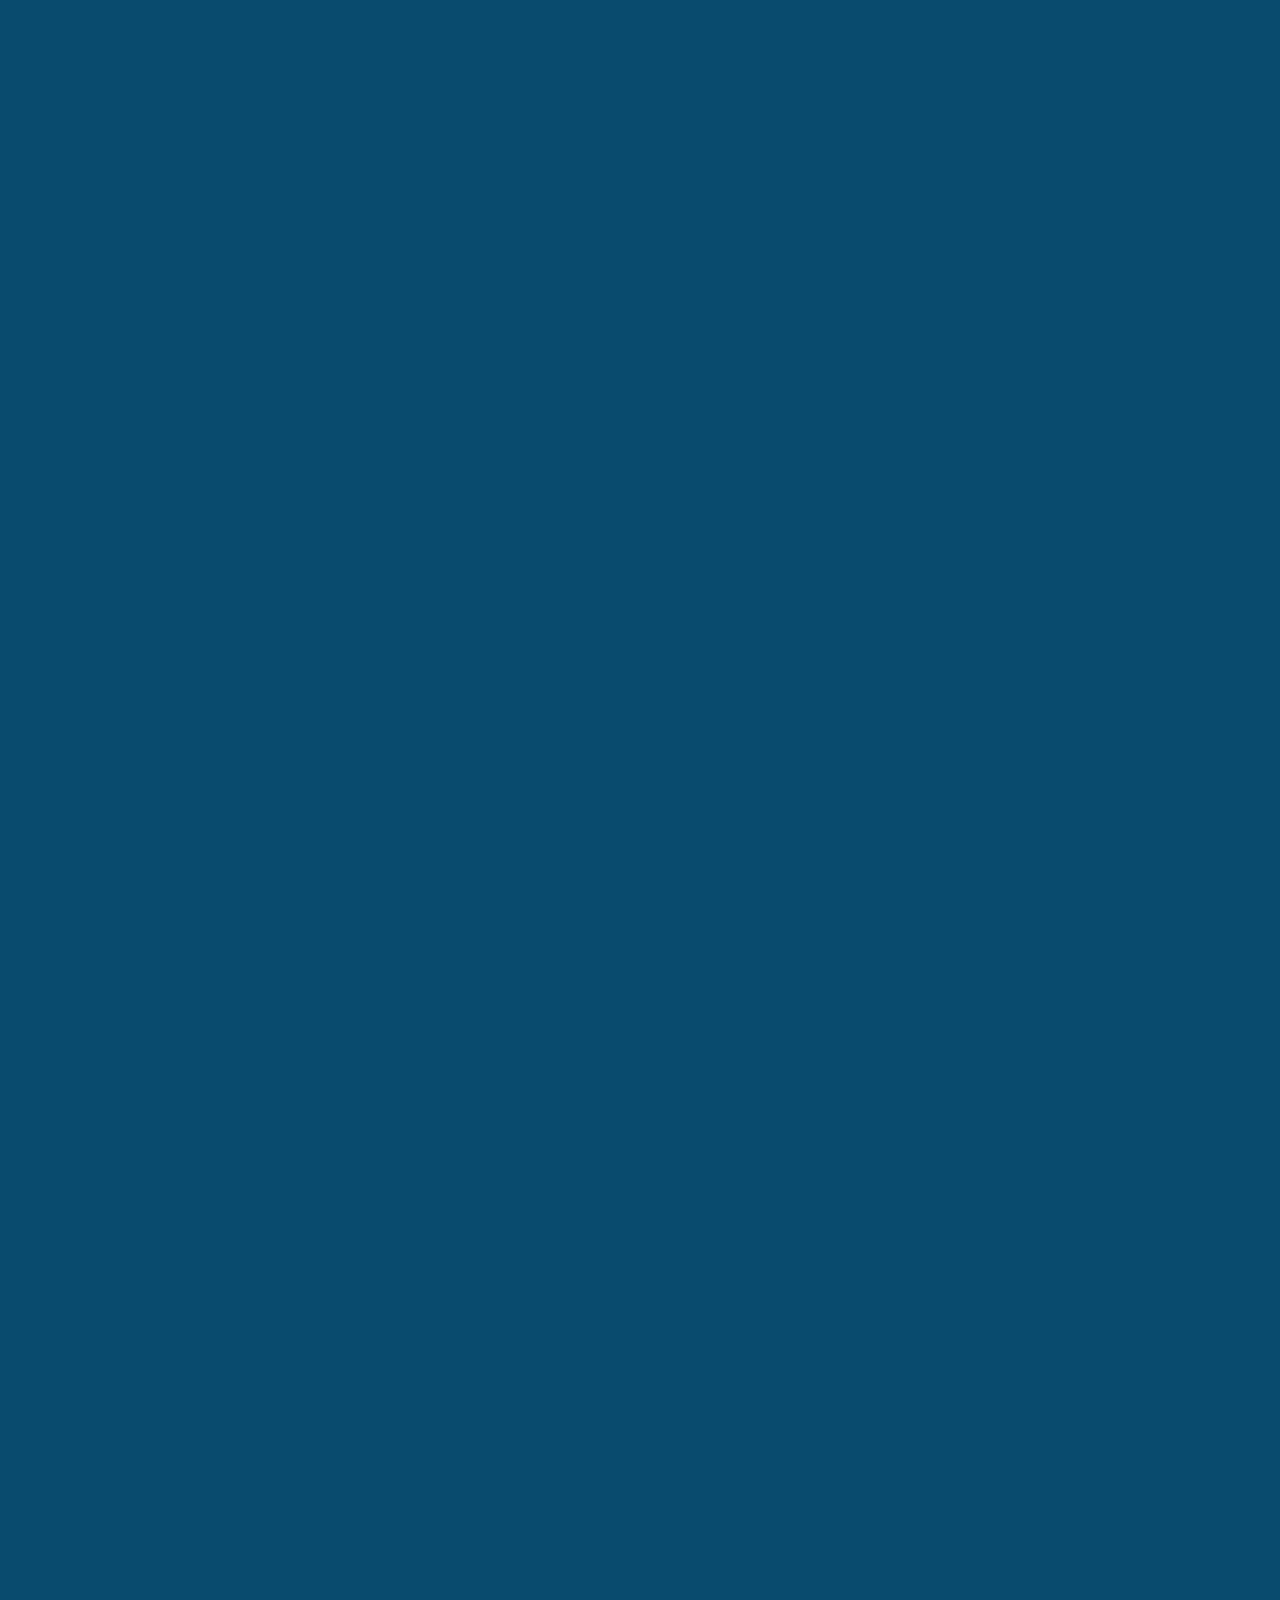
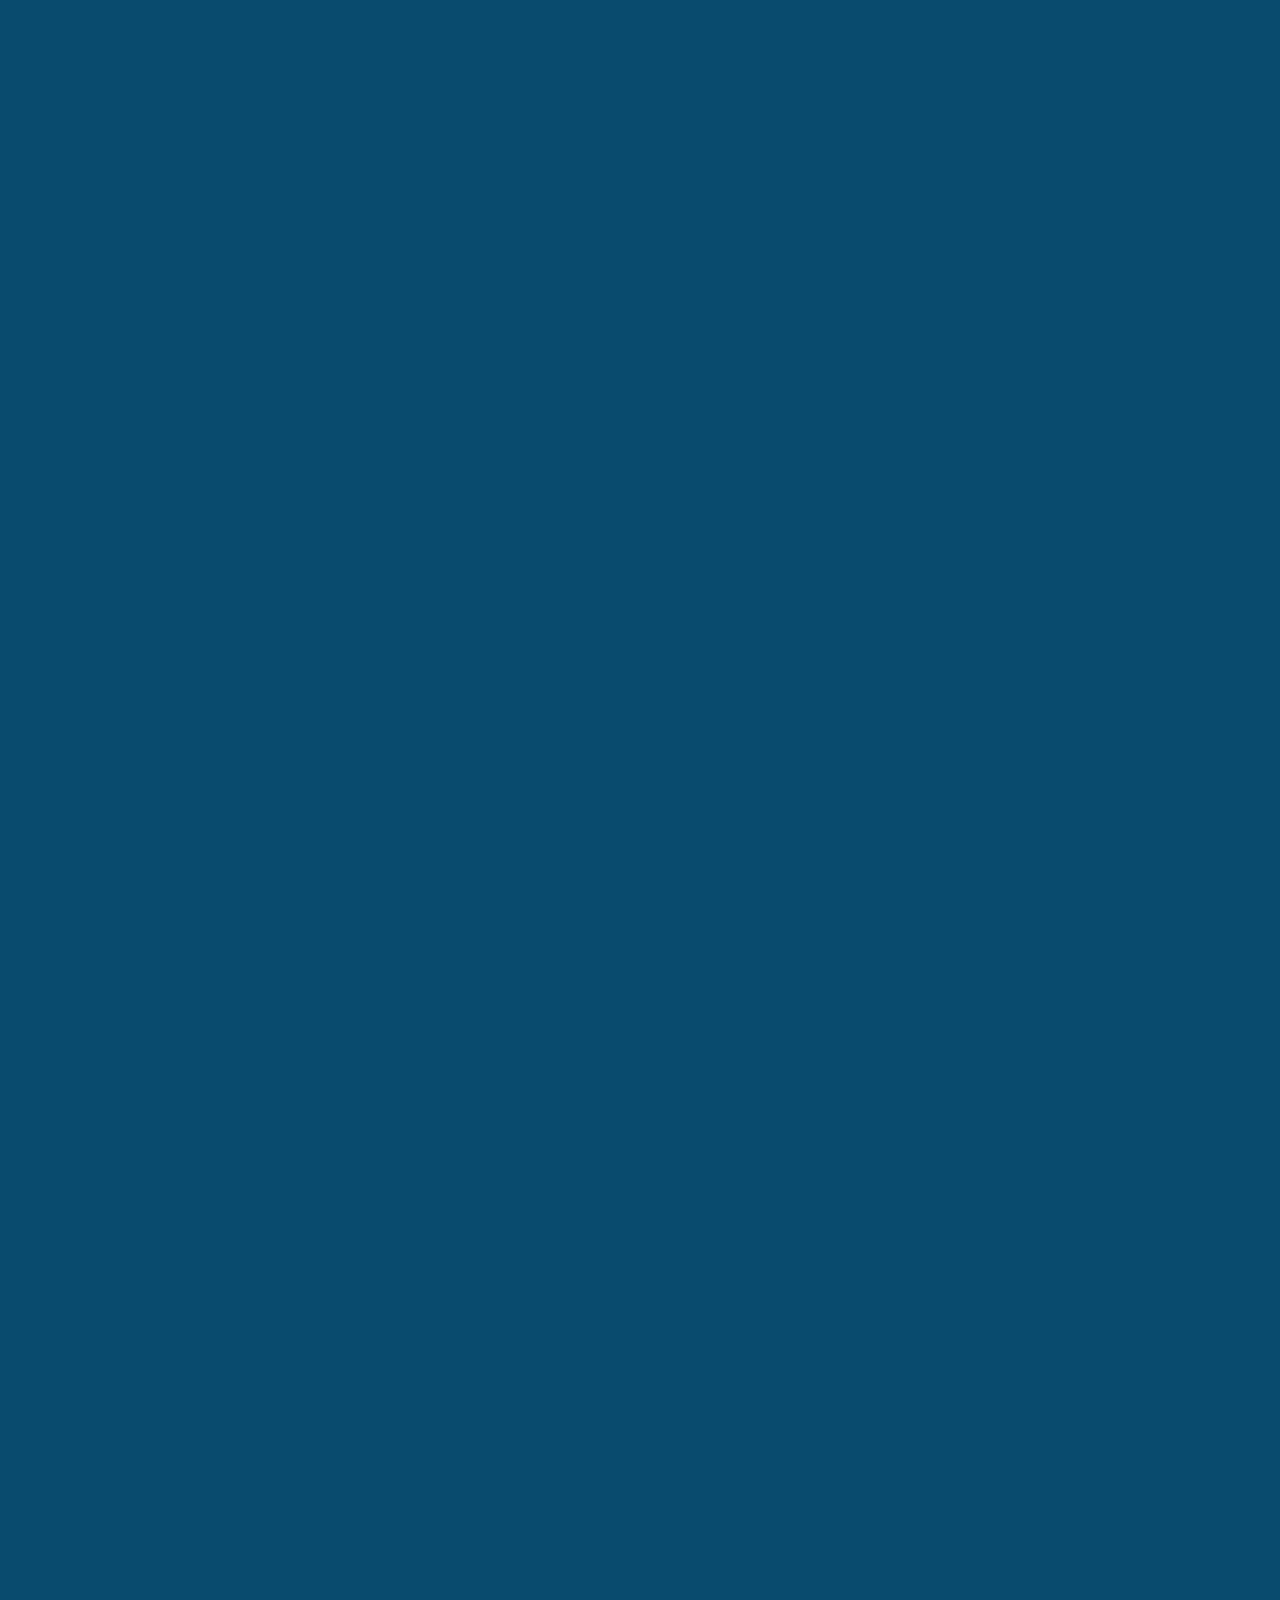
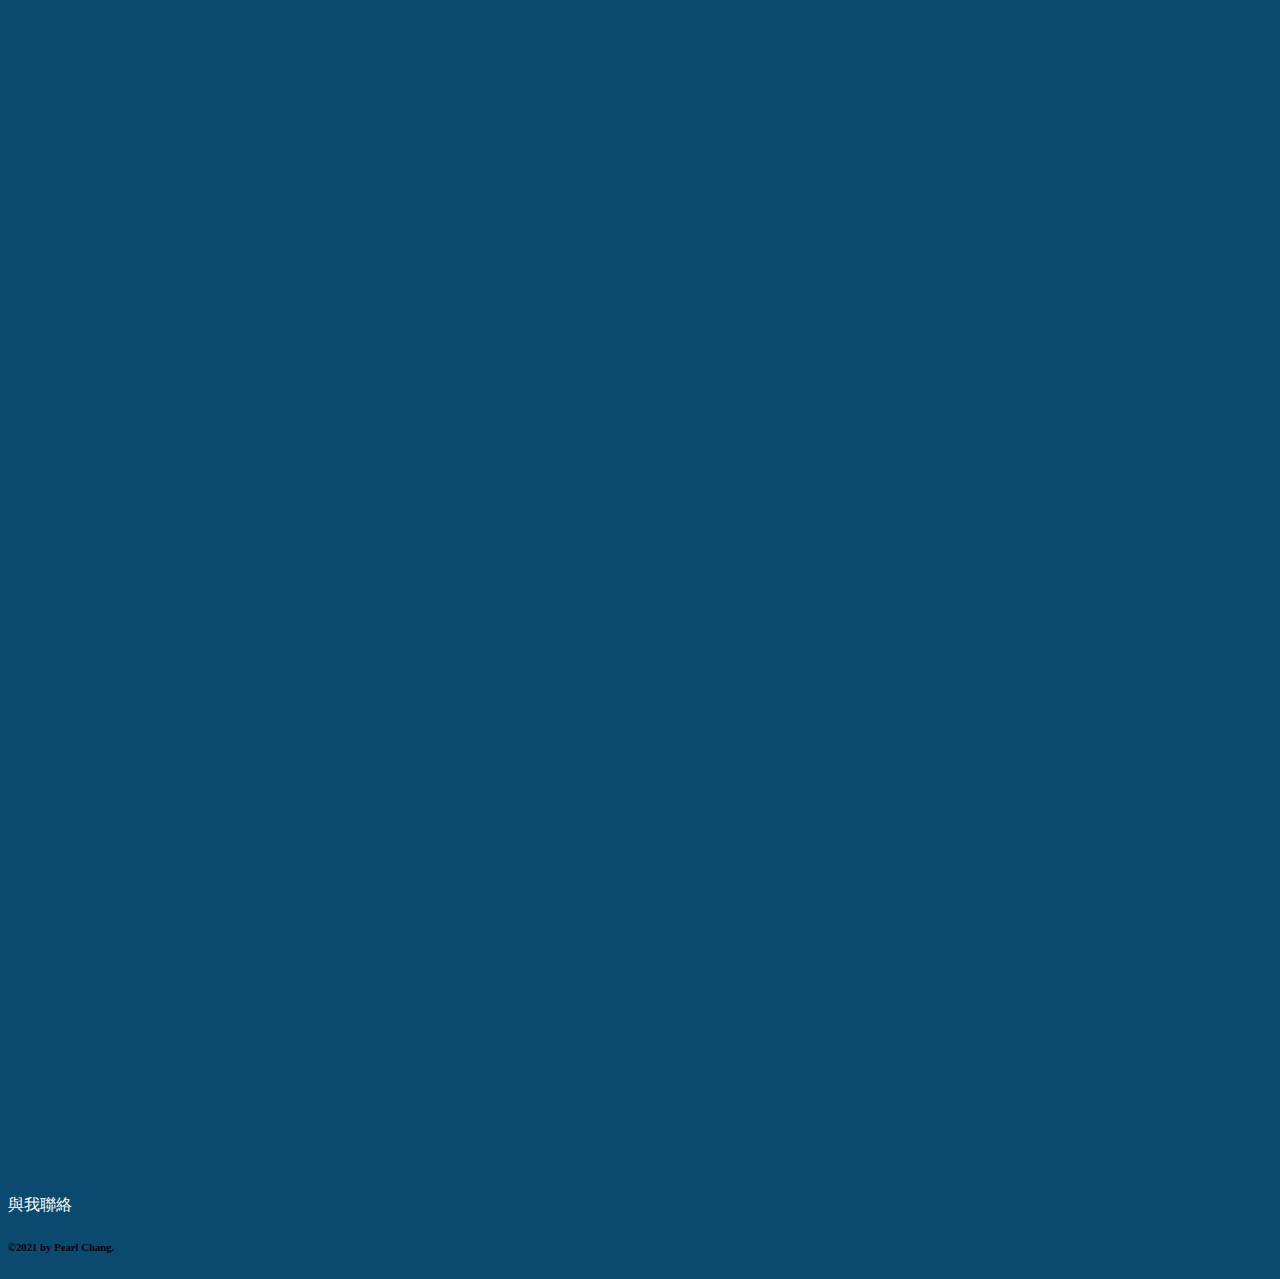
<file: index-mandarin.html>
<!DOCTYPE html>
<html lang="en">

<head>
    <meta charset="UTF-8">
    <meta http-equiv="X-UA-Compatible" content="IE=edge">
    <meta name="viewport" content="width=device-width, initial-scale=1.0">
    <title>Pearl's COVID Research</title>
    <link rel="stylesheet" href="all.css">
    <!-- CSS only -->
    <link href="https://cdn.jsdelivr.net/npm/bootstrap@5.1.1/dist/css/bootstrap.min.css" rel="stylesheet"
        integrity="sha384-F3w7mX95PdgyTmZZMECAngseQB83DfGTowi0iMjiWaeVhAn4FJkqJByhZMI3AhiU" crossorigin="anonymous">
    <link rel="stylesheet" href="https://pro.fontawesome.com/releases/v5.10.0/css/all.css" integrity="sha384-AYmEC3Yw5cVb3ZcuHtOA93w35dYTsvhLPVnYs9eStHfGJvOvKxVfELGroGkvsg+p" crossorigin="anonymous"/>  
    <link href="https://unpkg.com/aos@2.3.1/dist/aos.css" rel="stylesheet">
</head>

<body class="bgc-darkBlue">
    <header>
        <nav class="navbar navbar-expand-lg bgc-darkBlue pt-5">
            <div class="container ">
                <div class="row w-100 align-items-center">
                    <div class="col-6 fw-1 fw-bolder"> <a class="navbar-brand color-white" href="#">Pearl's COVID Research</a>
                        <!-- <button class="navbar-toggler" type="button" data-bs-toggle="collapse" data-bs-target="#navbarNav" aria-controls="navbarNav" aria-expanded="false" aria-label="Toggle navigation">
                      <span class="navbar-toggler-icon"></span>
                    </button> -->
                    </div>
                    <div class="col-6 g-0">
                        <div class="collapse navbar-collapse justify-content-end" id="navbarNav">
                            <ul class="navbar-nav">
                                <li class="nav-item">
                                    <a class="nav-link active" aria-current="page" href="index.html">英文</a>
                                </li>
                                <li class="nav-item">
                                    <a class="nav-link" href="index-mandarin.html">中文</a>
                                </li>
                                <li class="nav-item">
                                    <a class="nav-link" href="index-spanish.html">西班牙文</a>
                                </li>
                            </ul>
                        </div>
                    </div>
                </div>
            </div>
        </nav>
    </header>
    <section class="container mt-1 pb-5">
        <div class="card mb-3" style="max-width: 100%;" >
            <div class="row g-0">             
              <div class="col-md-6 d-flex text-center align-items-center">
                <div class="card-body" data-aos="fade-up" data-aos-duration="800">
                  <h2 class="card-title display-3 fw-bold color-darkBlue mb-5" >疫苗類型研究</h2>
                  <h5 class="card-text fw-bold color-darkBlue mb-4" >新冠疫苗如何起作用？</h5>
                  <p class="card-text color-darkBlue" >有多種新冠疫苗可以選擇，但問題是它們之間有什麼區別。 這個網站將介紹不同類型的新冠疫苗及其原理。</p>
                </div>
              </div>
              <div class="col-md-6" data-aos="fade-left" data-aos-duration="800">
                <img src="images/home-top.jpg" class="img-fluid" alt="COVID vaccine">
              </div>
            </div>
          </div>

    </section>
    <section class="container v-Type color-white pb-5">
        <h2 class="text-center mt-5 pt-5 pb-5 display-5 fw-bold" data-aos="fade-up" data-aos-duration="800">疫苗種類</h2>
        <table class="table table-striped table-hover" data-aos="fade-up" data-aos-duration="800">
            <thead>
              <tr class="color-white">
                <th scope="col">#</th>
                <th scope="col">疫苗</th>
                <th scope="col">​公司</th>
               
              </tr>
            </thead>
            <tbody>
              <tr>
                <th scope="row"  class="color-white">1</th>
                <td class="color-white">mRNA vaccine</td>
                <td class="color-white">Pfizer-BioNTech</td>
               
              </tr>
              <tr>
                <th scope="row" class="color-white">2</th>
                <td class="color-white">mRNA vaccine</td>
                <td class="color-white">Moderna</td>
               
              </tr>
              <tr>
                <th scope="row"  class="color-white">3</th>
                <td class="color-white">Viral vector vaccine</td>
                <td class="color-white">Arizona Department of Health Services    
              </tr>
              <tr>
                <th scope="row" class="color-white">4</th>
                <td class="color-white">Viral vector vaccine</td>
                <td class="color-white">Johnson & Johnson</td>
               
              </tr>
              <tr>
                <th scope="row"  class="color-white">5</th>
                <td class="color-white">Viral vector vaccine</td>
                <td class="color-white">Gamaleya Research Institute of Epidemiology and Microbiology</td>
               
              </tr>
              <tr>
                <th scope="row" class="color-white">6</th>
                <td class="color-white">Viral vector vaccine</td>
                <td class="color-white">CanSino Biologics Inc.</td>
               
              </tr>
             
            </tbody>
          </table>
    </section>
    <section class="container v-Type color-white pb-5">
        <h2 class="text-center mt-5 pt-5 pb-5 display-5 fw-bold" data-aos="fade-up" data-aos-duration="800">疫苗原理</h2>
        <div class="card mb-3" style="max-width: 100%;">
            <div class="row g-0">             
              <div class="col-md-6 d-flex align-items-start px-5 pt-5">
                <div class="card-body" data-aos="fade-up" data-aos-duration="800">
                  <h2 class="card-title fw-bold color-darkBlue pt-t pb-3">
                    核酸疫苗</h2>                  
                  <p class="card-text color-darkBlue lh-lg fs-5">核糖核酸(mRNA)疫苗的原理是直接將病毒一小部分 mRNA 打到體內，直接利用這段 mRNA 排列讓人體細胞製造不完整病毒蛋白質，在體內引發免疫反應後就能讓免疫系統獲得記憶，保護我們對抗真正的病毒感染。COVID-19 mRNA 疫苗是將病毒表面的棘蛋白SARS-CoV-2（spike protein）mRNA 片段打進人體，製造對人體無害的病毒棘蛋白部分結構，建立免疫保護。疫苗的病毒 mRNA 並不會進入細胞核，也不會改變 DNA 或與之發生作用。mRNA 疫苗過去也曾用於流感病毒、茲卡病毒、狂犬病毒及巨細胞病毒（cytomegalovirus，CMV）

                    ​</p>
                </div>
              </div>
              <div class="col-md-6" data-aos="fade-left" data-aos-duration="800">
                <img src="images/vaccine-explain-bg.png" class="img-fluid" alt="COVID vaccine">
              </div>
            </div>
          </div>  
          <div class="card mb-3" style="max-width: 100%;">
            <div class="row g-0">  
                <div class="col-md-6" data-aos="fade-right" data-aos-duration="800">
                    <img src="images/vaccine-explain-bg.png" class="img-fluid" alt="COVID vaccine">
                  </div>  

              <div class="col-md-6 d-flex align-items-start px-5 pt-5">
                <div class="card-body"data-aos="fade-up" data-aos-duration="800">
                  <h2 class="card-title fw-bold color-darkBlue pt-t pb-3">

                    腺病毒載體疫苗</h2>                  
                  <p class="card-text color-darkBlue lh-lg fs-5">
                    載體(vector)不是導致 COVID-19的病毒，而是一種攜帶有棘蛋白核酸序列(SARS-CoV-2)病毒結構蛋白的腺病毒,進入我們體內的細胞，然後利用細胞的機制產生導致 COVID-19 的無害病毒片段。這部分被稱為刺突蛋白，它僅存在於導致 COVID-19 的病毒表面。

接下來，細胞在其表面顯示刺突蛋白，我們的免疫系統會識別出它不屬於那裡。這會觸發我們的免疫系統開始產生抗體並激活其他免疫細胞以對抗SARS-CoV-2棘蛋白的細胞免疫力與體液免疫力
                  ​</p>
                    <ul>
                        <li class="color-darkBlue lh-lg h5">AZ 疫苗以黑猩猩普通感冒病毒載體 (ChAdOx1)</li>
                        <li class="color-darkBlue lh-lg h5">俄羅斯加馬列亞流行病與微生物學國家研究中心（Gamaleya Research Institute of Epidemiology and Microbiology）、中國康希諾生物股份公司（CanSino Biologics Inc.）及美國嬌生（Johnson & Johnson）以腺病毒為載體（Adenovirus vector）</li>
                    </ul>
                </div>
              </div>             
            </div>
          </div>              
    </section>
    <section class="container v-Type color-white pb-5">
        <p class="display-4 text-center mt-5 pt-5 "data-aos="fade-up" data-aos-duration="800" ><i class="fas fa-check-circle"></i></i></p>
        
        <h2 class="text-center pb-5 display-5 fw-bold" data-aos="fade-up" data-aos-duration="800">參考資料</h2>
        <table class="table table-striped table-hover" data-aos="fade-up" data-aos-duration="800">
            <thead>
              <tr class="color-white">
                <th scope="col">#</th>
                <th scope="col">參考資源</th>
                <th scope="col">網址</th>
               
              </tr>
            </thead>
            <tbody>
              <tr>
                <th scope="row"  class="color-white">1</th>
                <td class="color-white">Center for Disease Control</td>
                <td class="color-white"><a class="refer-list" href="https://www.cdc.gov/">https://www.cdc.gov/</a></td>
               
              </tr>
              <tr>
                <th scope="row" class="color-white">2</th>
                <td class="color-white">Taiwan Centers for Disease Control</td>
                <td class="color-white"><a class="refer-list" href="https://www.cdc.gov.tw/Category/QAPage/0mRrri9JyeXhLq393QUakw">https://www.cdc.gov.tw/Category/QAPage/0mRrri9JyeXhLq393QUakw</a> </td>
              </tr>
              
              
            </tbody>
          </table>
          <p class="text-center pt-5"><a id="btn-contact" href="#" class="btn btn-outline-light rounded-pill" role="button" >與我聯絡</a></p>
          <p class="fs-3 pt-3 text-center"><a href="#" class="icon-link"><i class="fab fa-facebook px-1"></i></a><a href="https://www.instagram.com/__pearl.c__/" class="icon-link"><i class="fab fa-instagram px-1"></i></a><a href="#" class="icon-link"><i class="fab fa-google-plus-square px-1"></i></a></p>
      
         
         
       
       
    </section>
    <footer class="container-fluid text-center bg-white">

        <h6 class="pt-2 pb-4"> ©2021 by Pearl Chang.</h6>
    </footer>



    <!-- JavaScript Bundle with Popper -->
    <script src="https://unpkg.com/aos@2.3.1/dist/aos.js"></script>
    <script>
        AOS.init();
      </script>
    <script src="https://cdn.jsdelivr.net/npm/bootstrap@5.1.1/dist/js/bootstrap.bundle.min.js"
        integrity="sha384-/bQdsTh/da6pkI1MST/rWKFNjaCP5gBSY4sEBT38Q/9RBh9AH40zEOg7Hlq2THRZ" crossorigin="anonymous">
    </script>
   
</body>

</html>
</file>
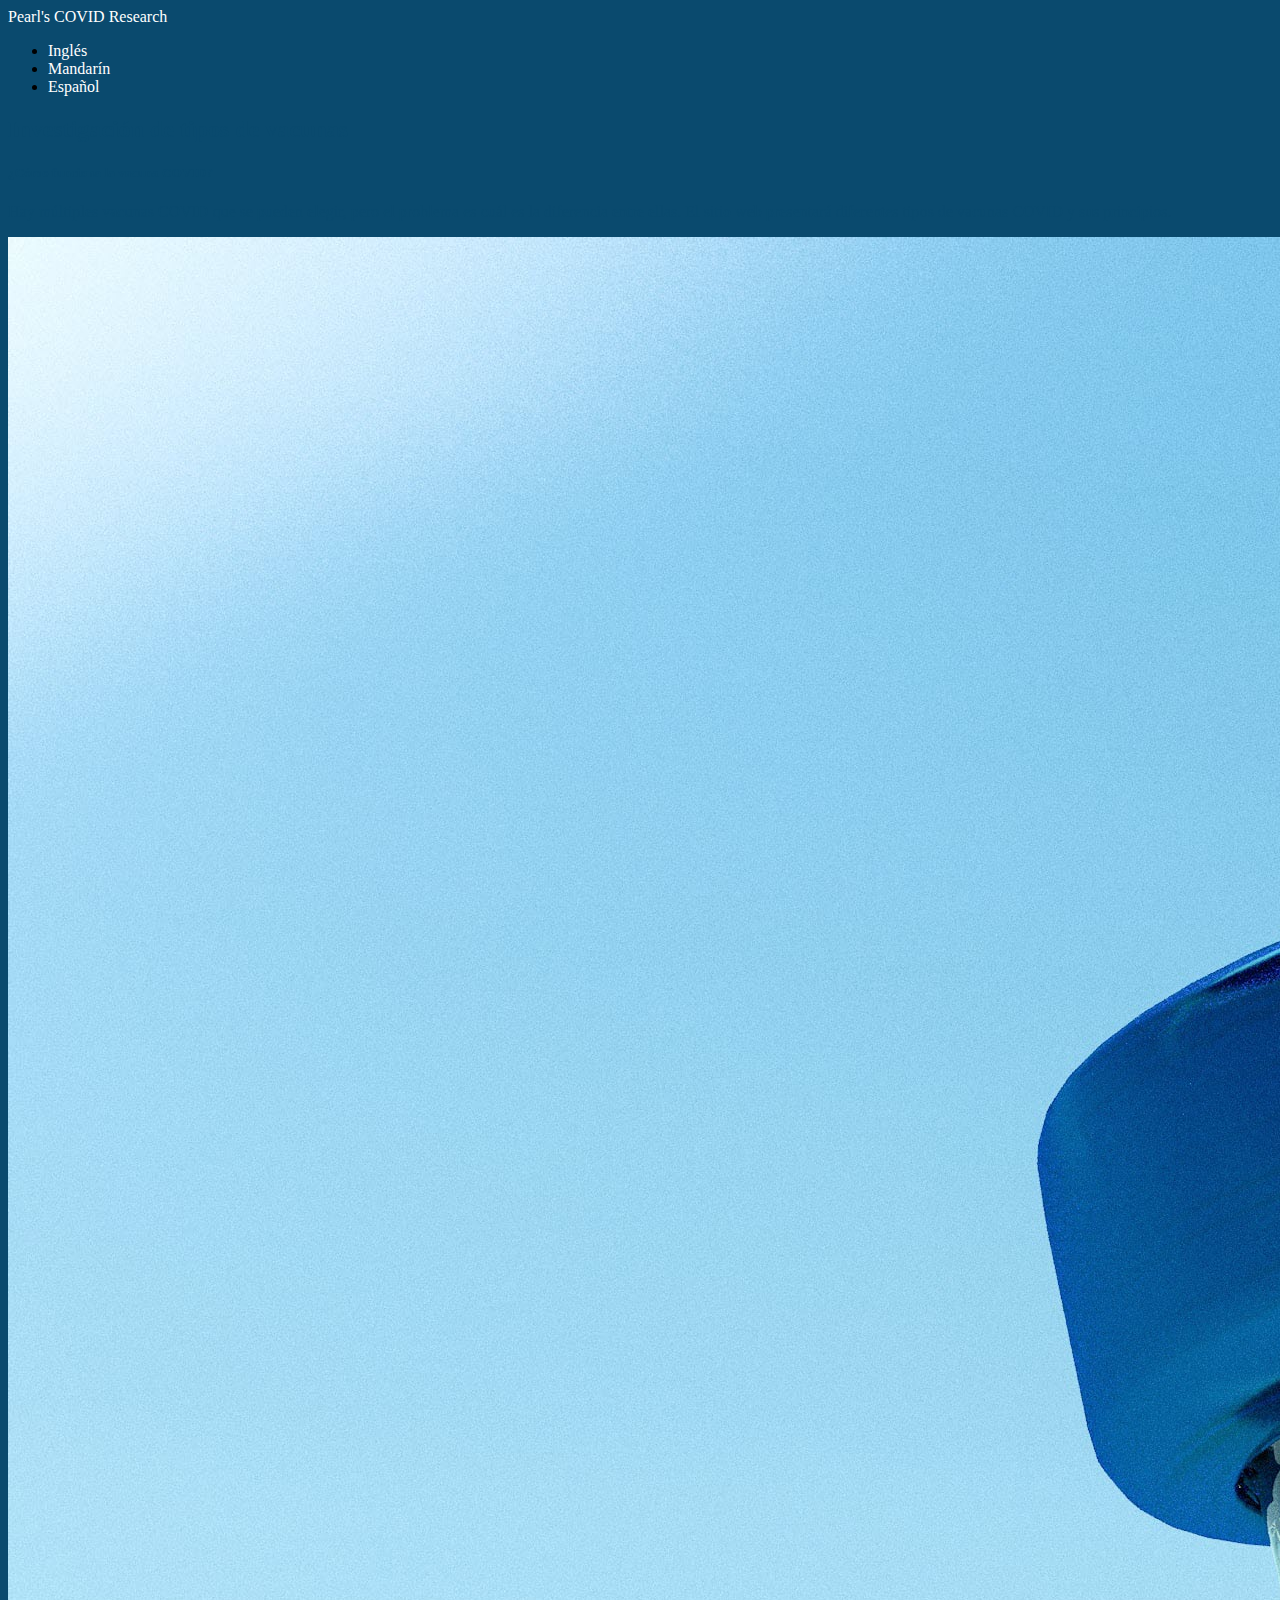
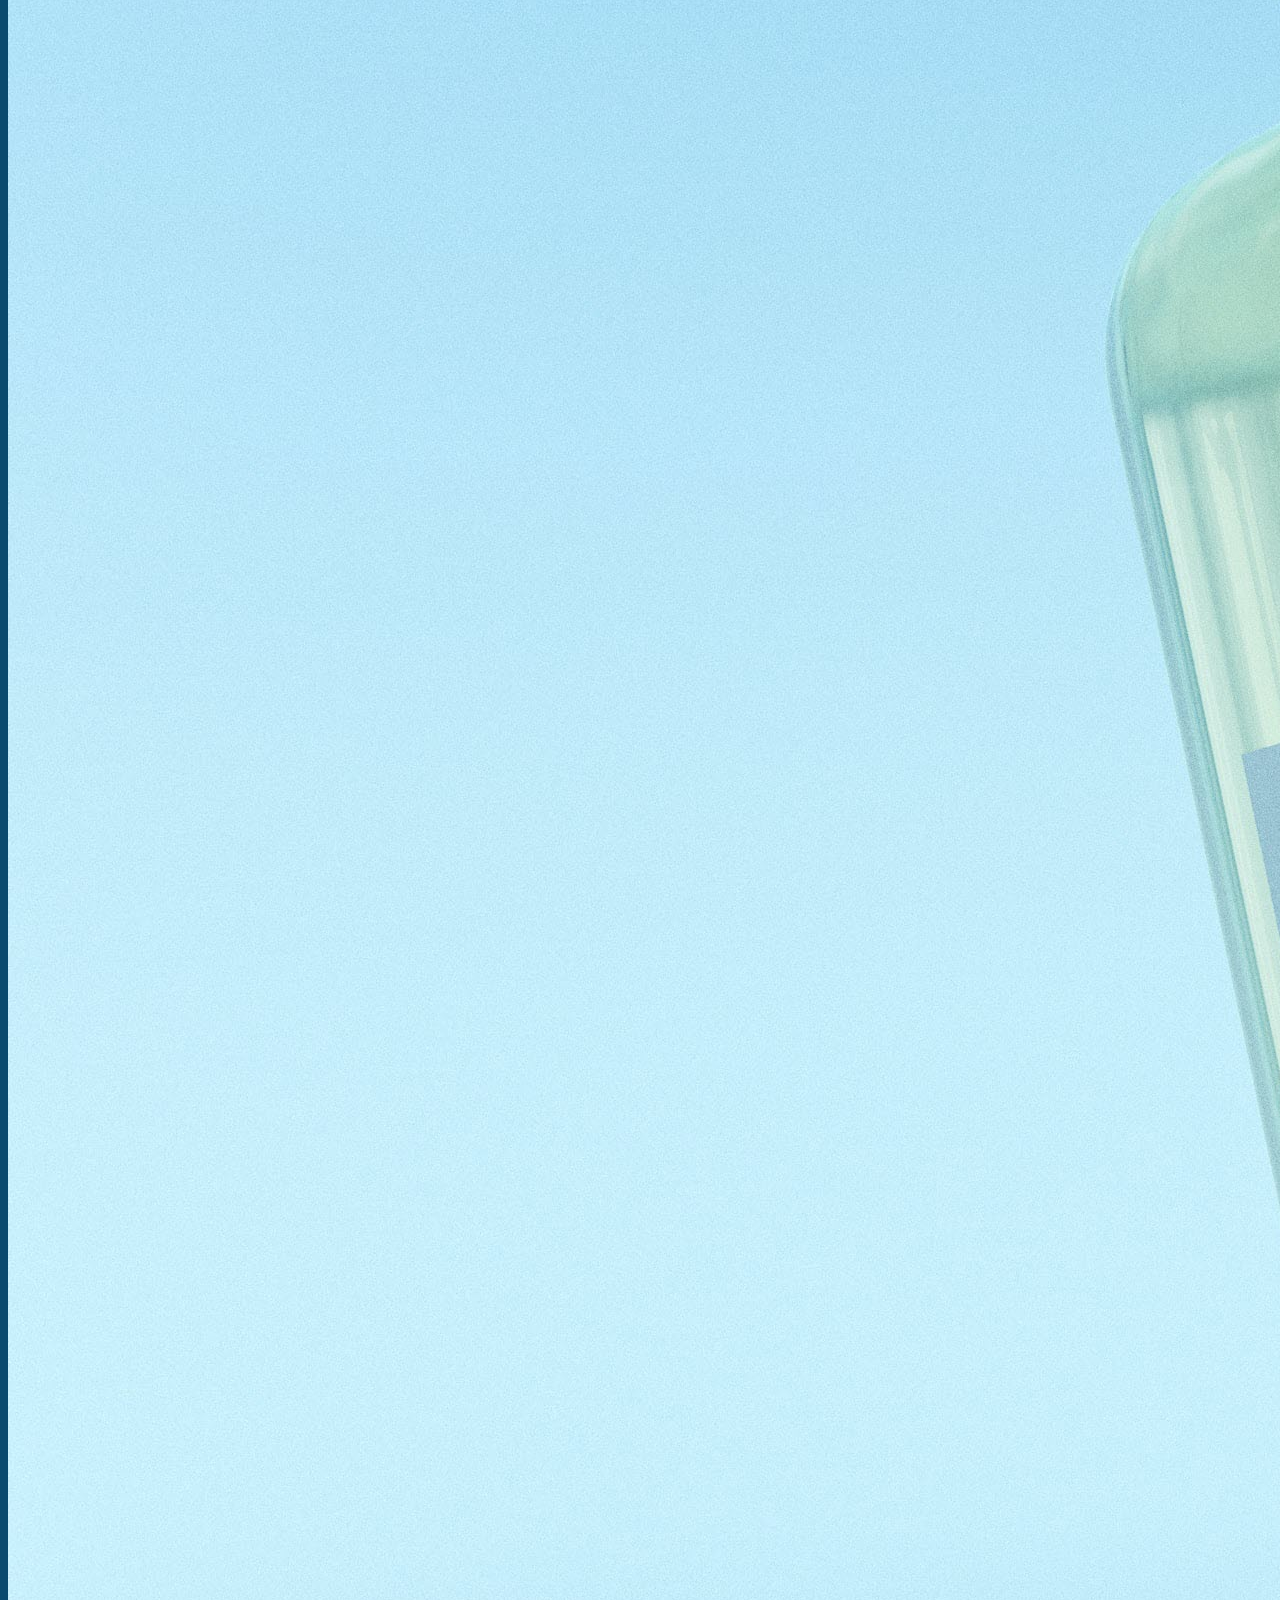
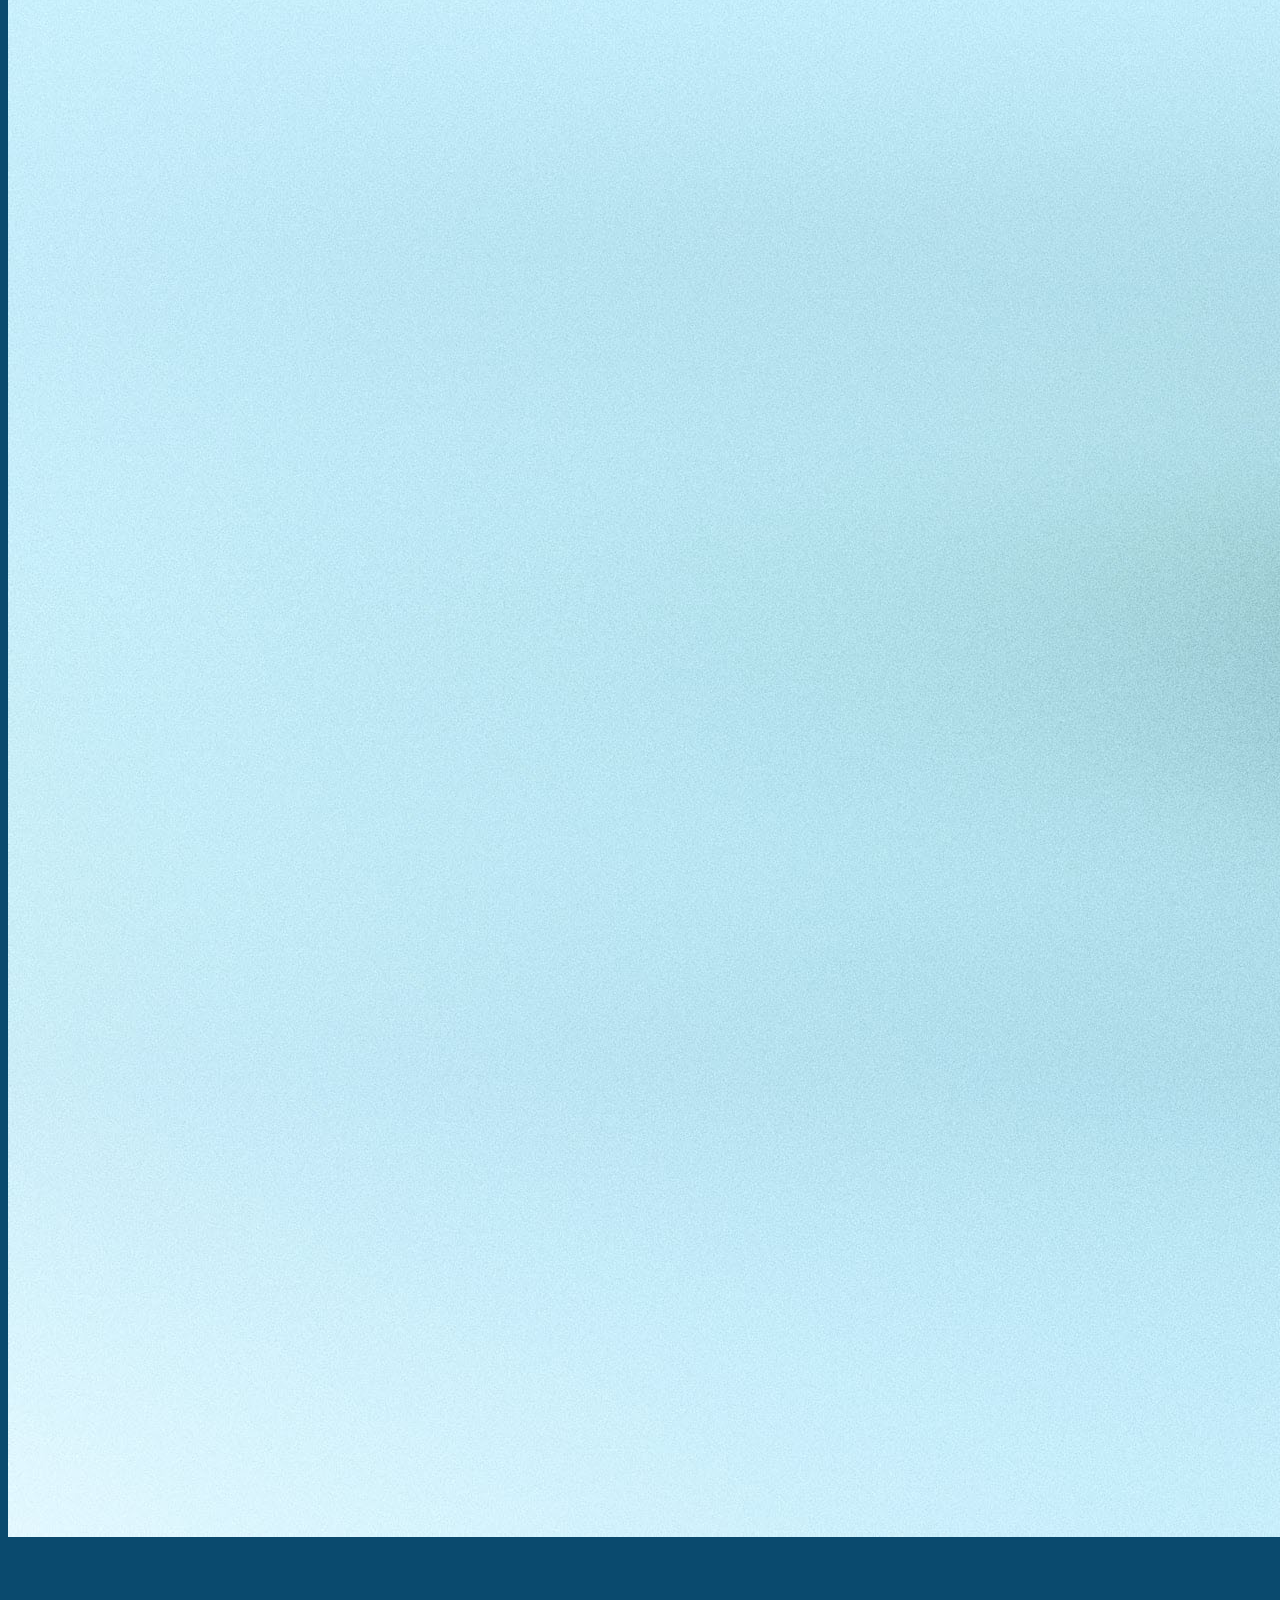
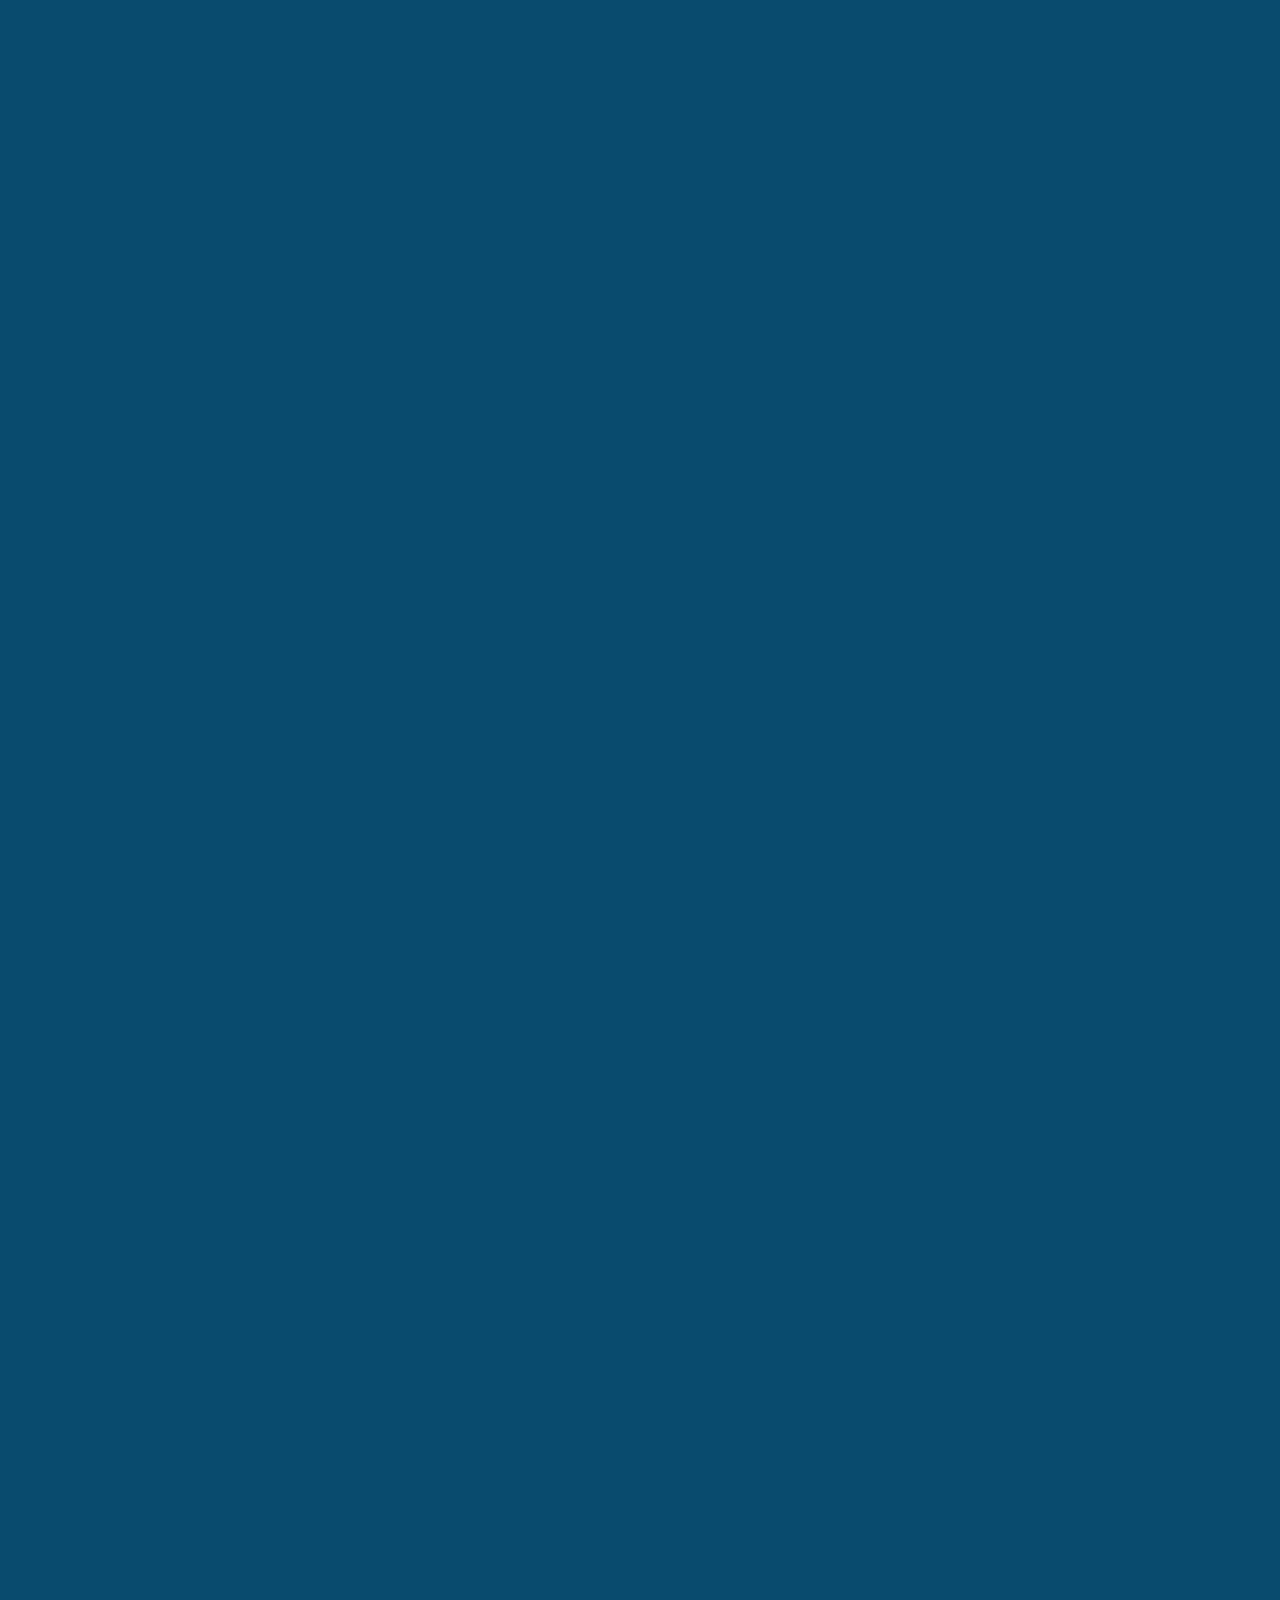
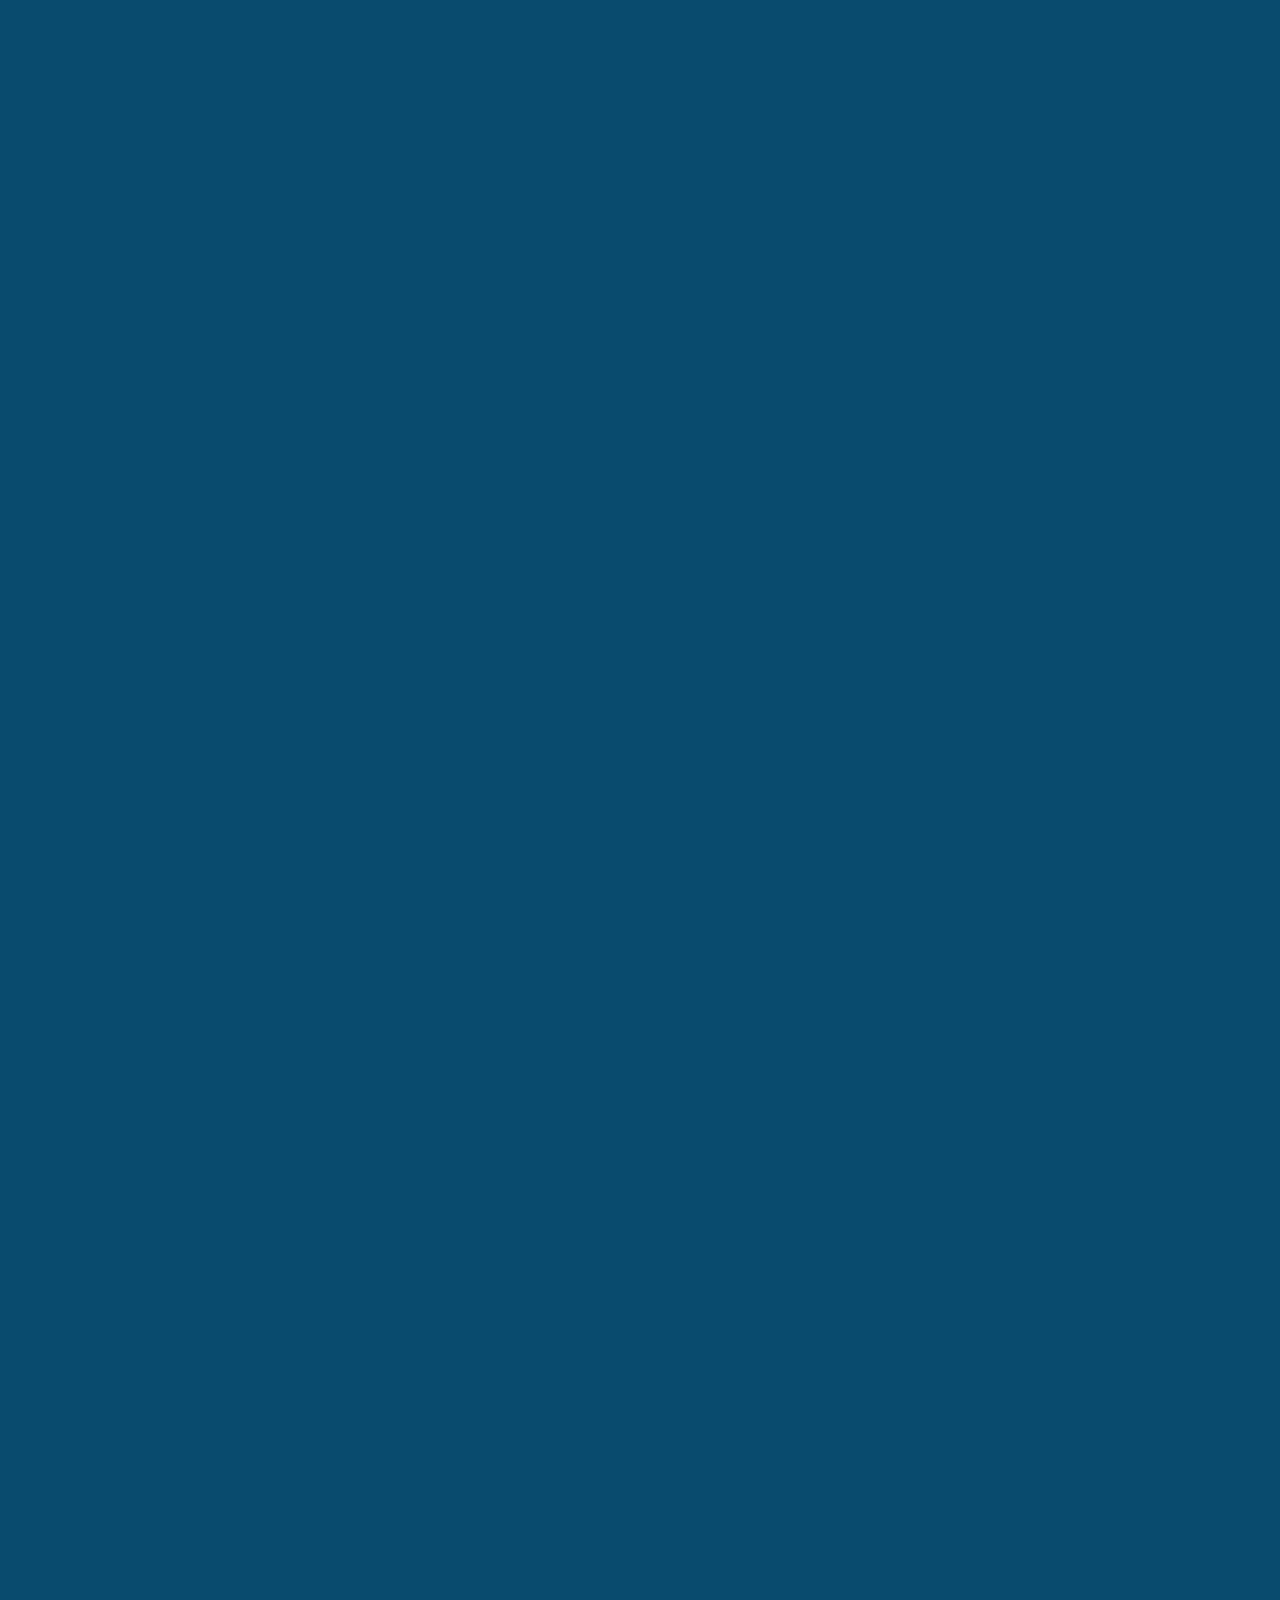
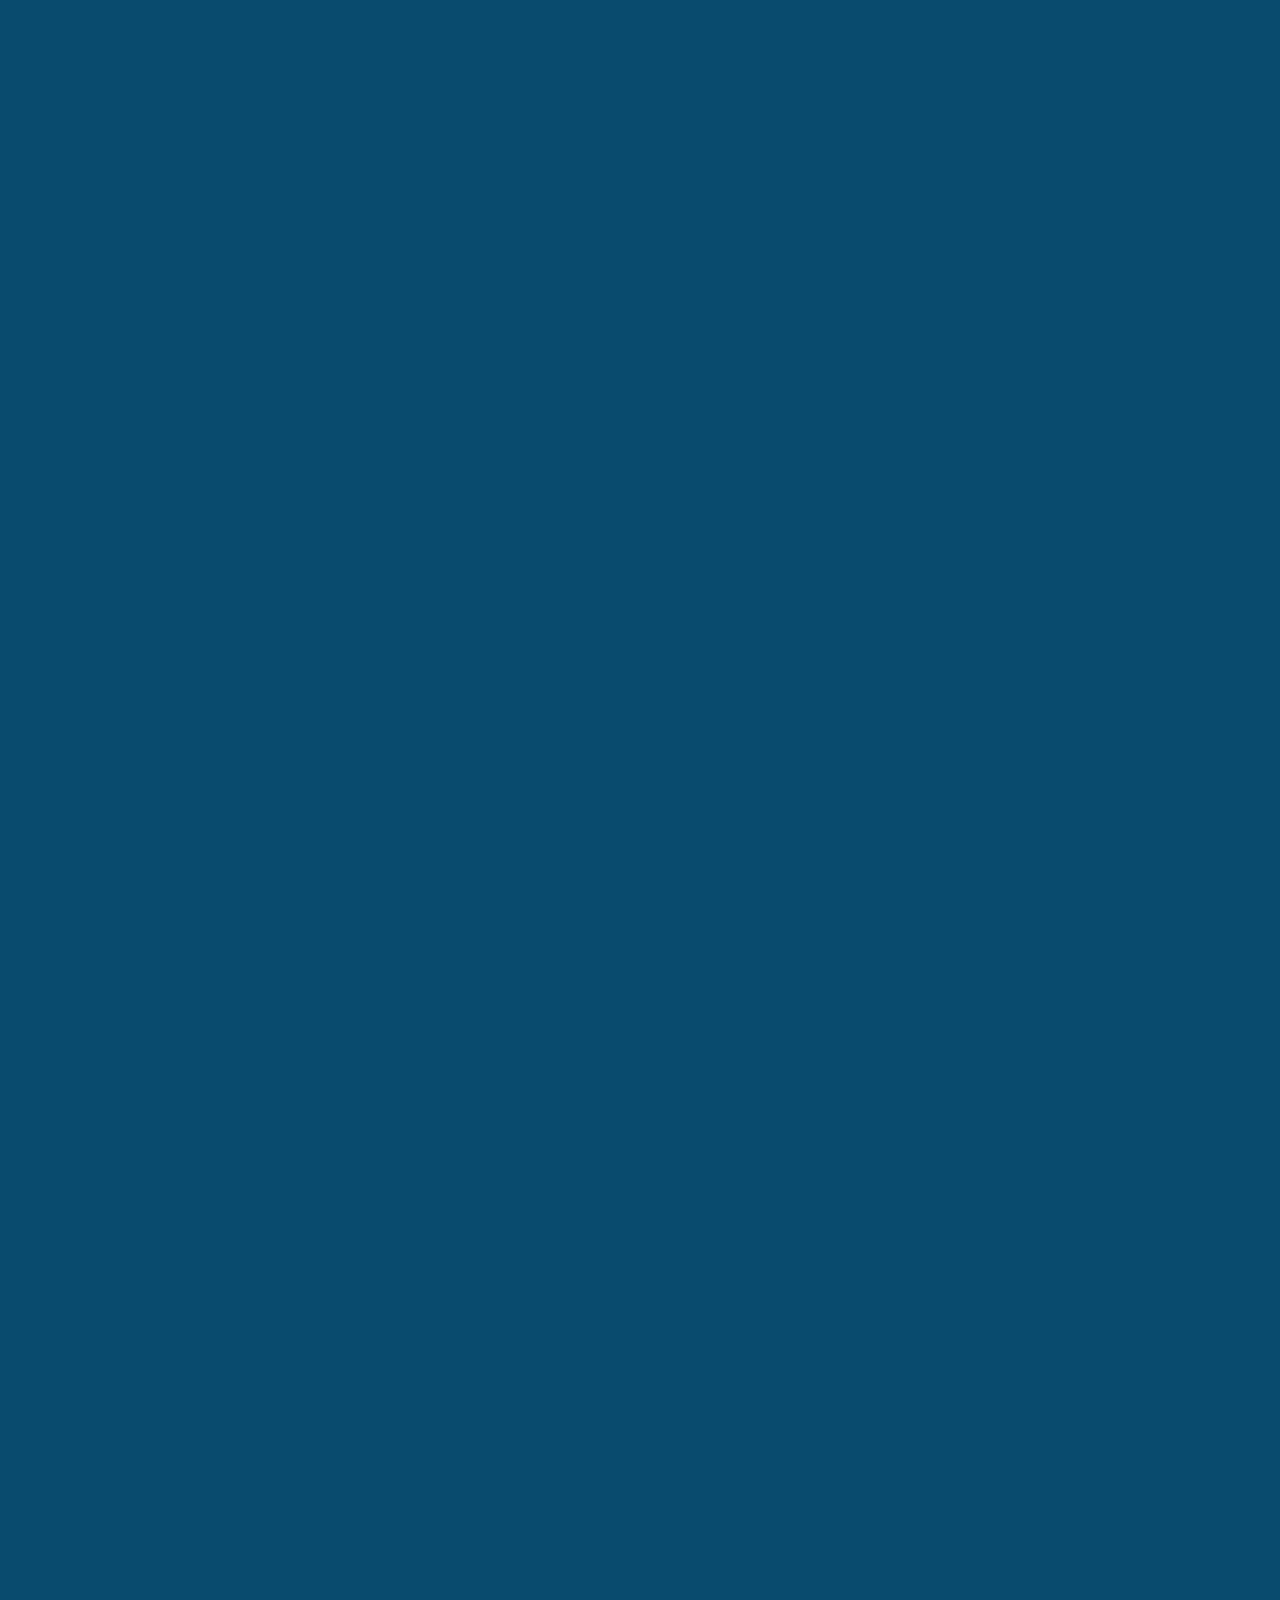
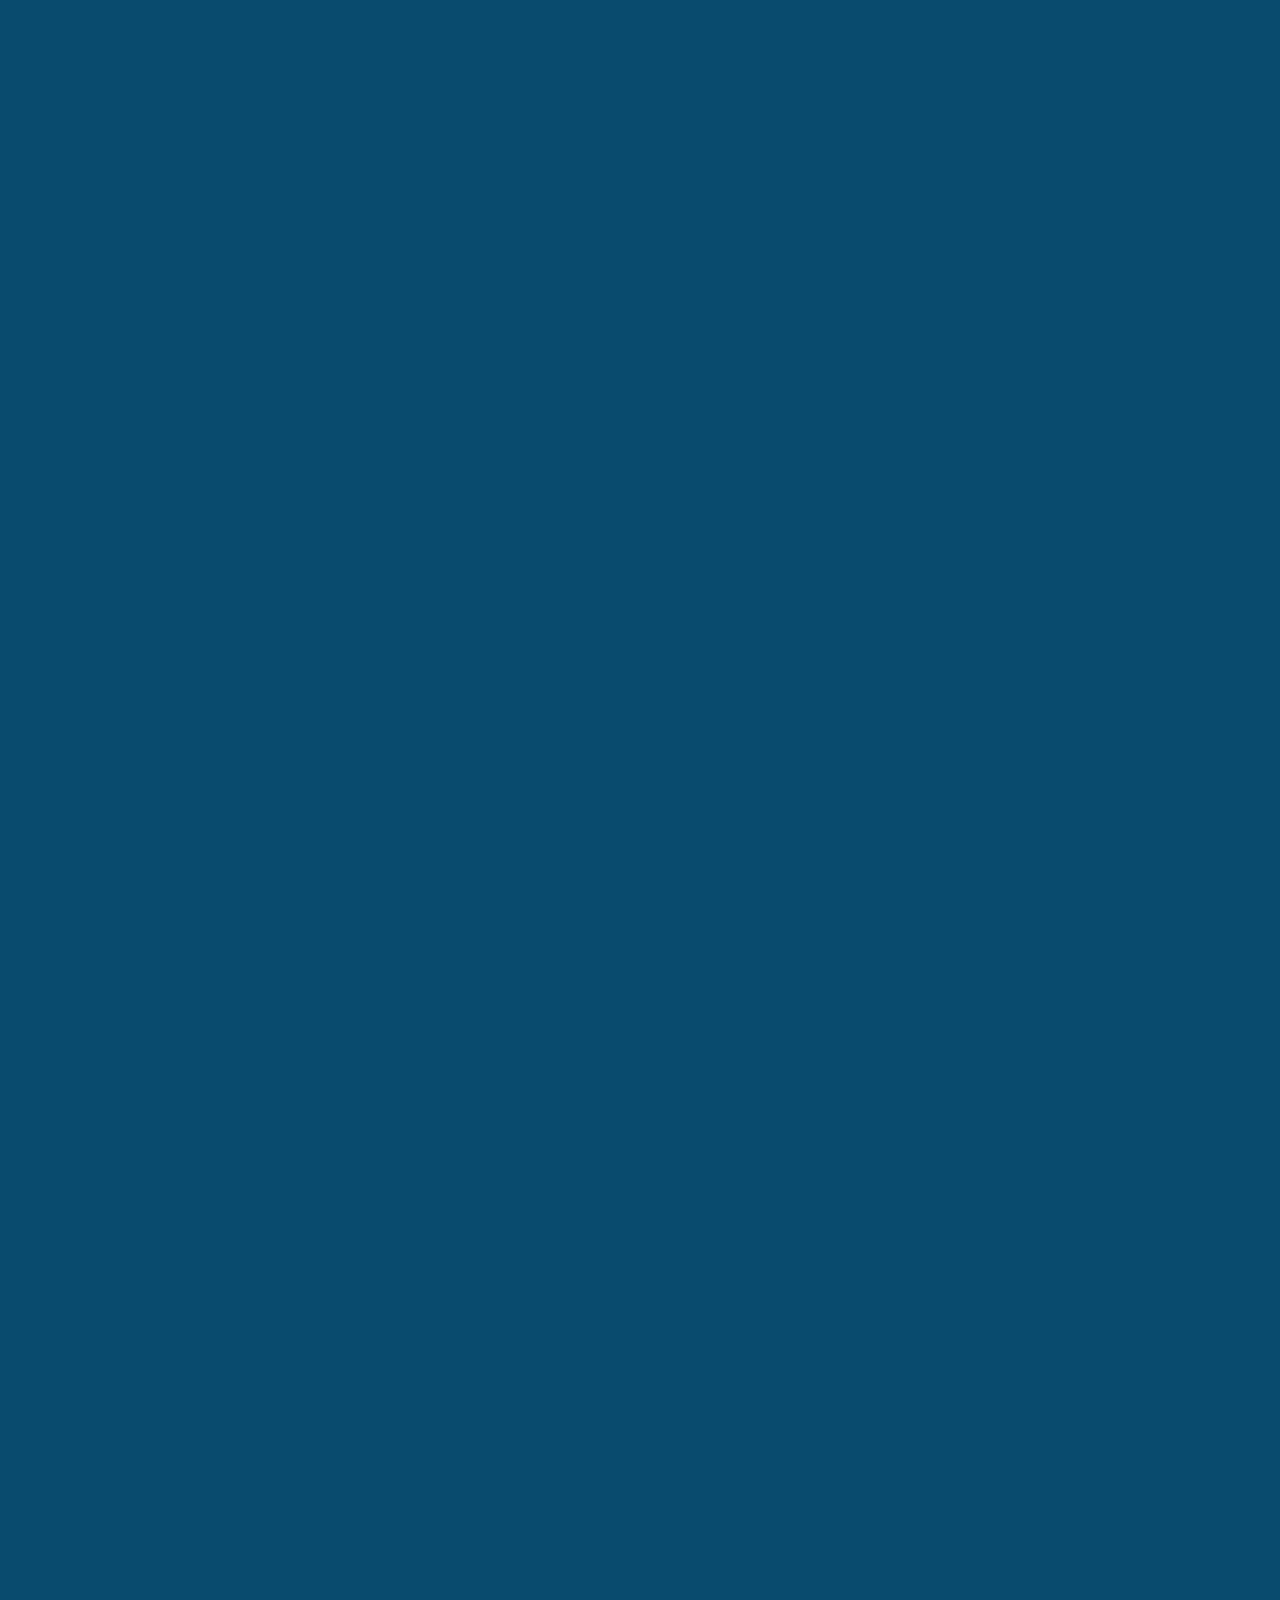
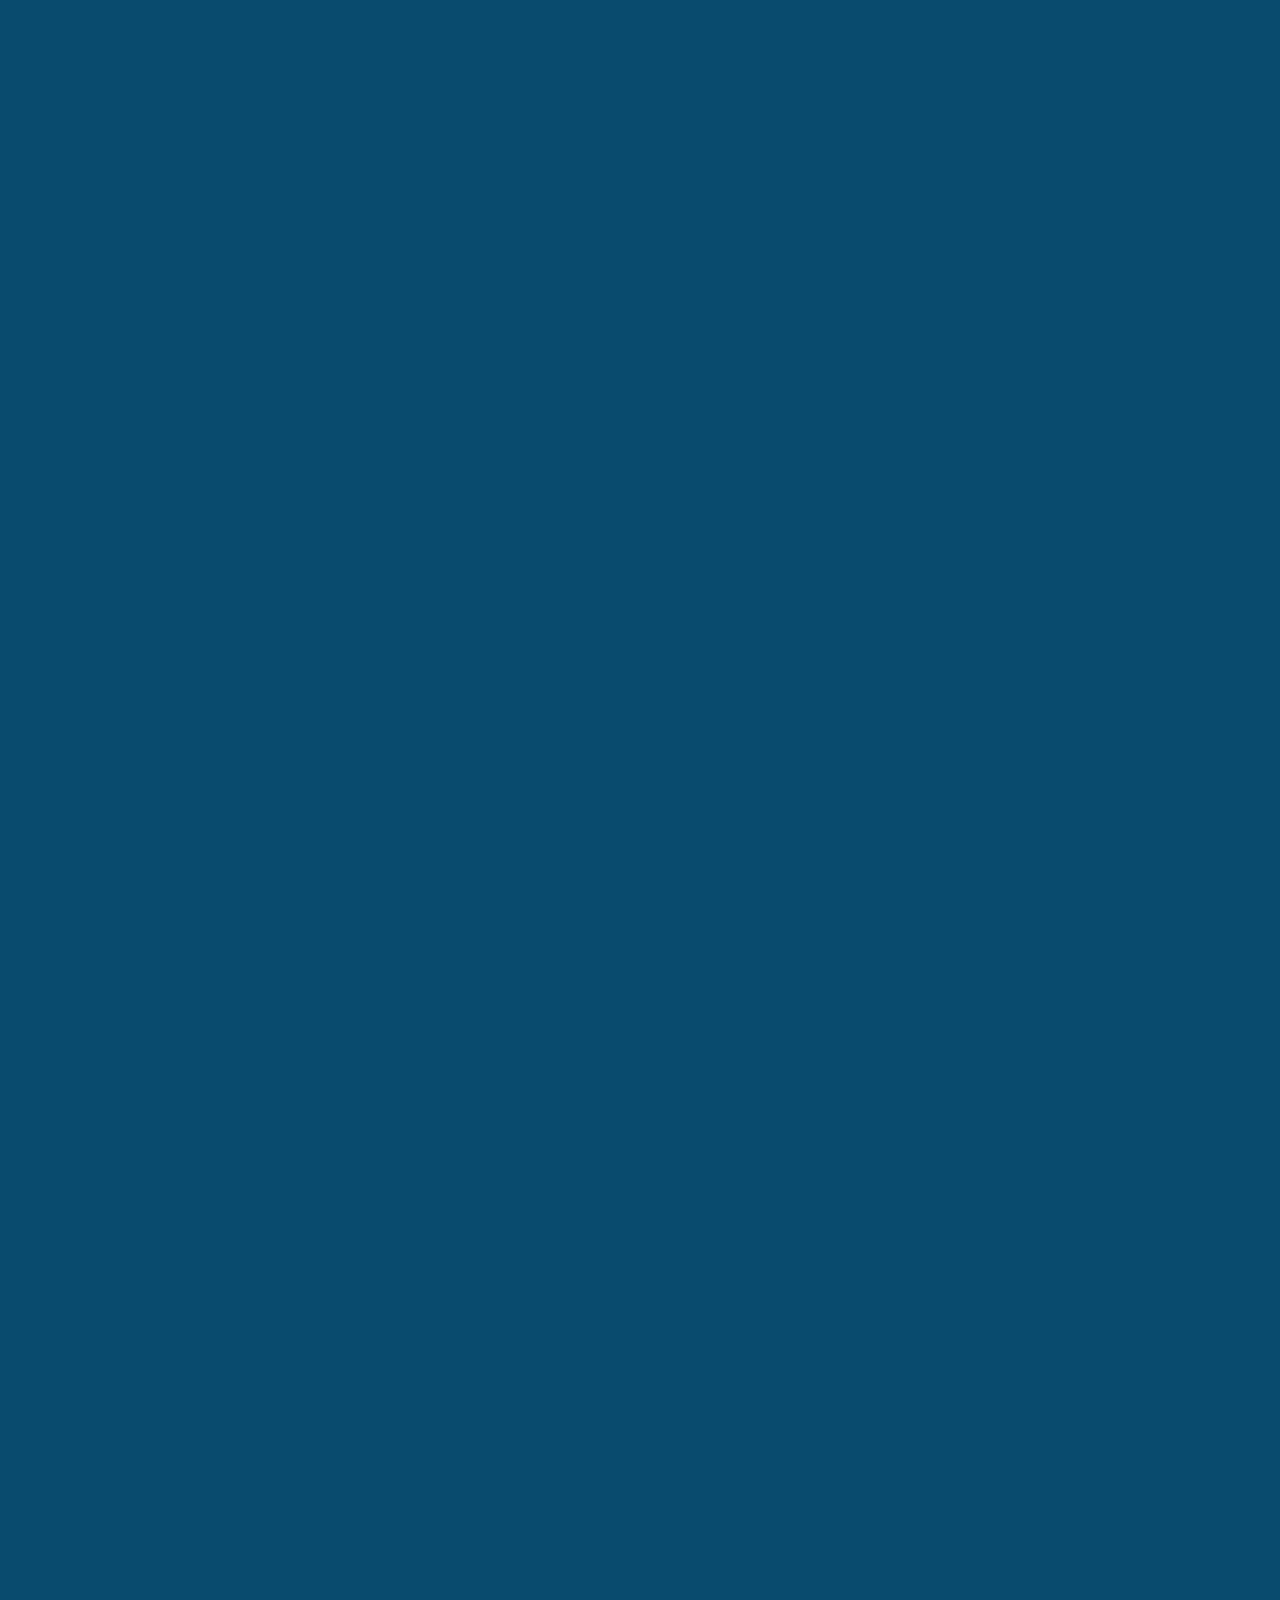
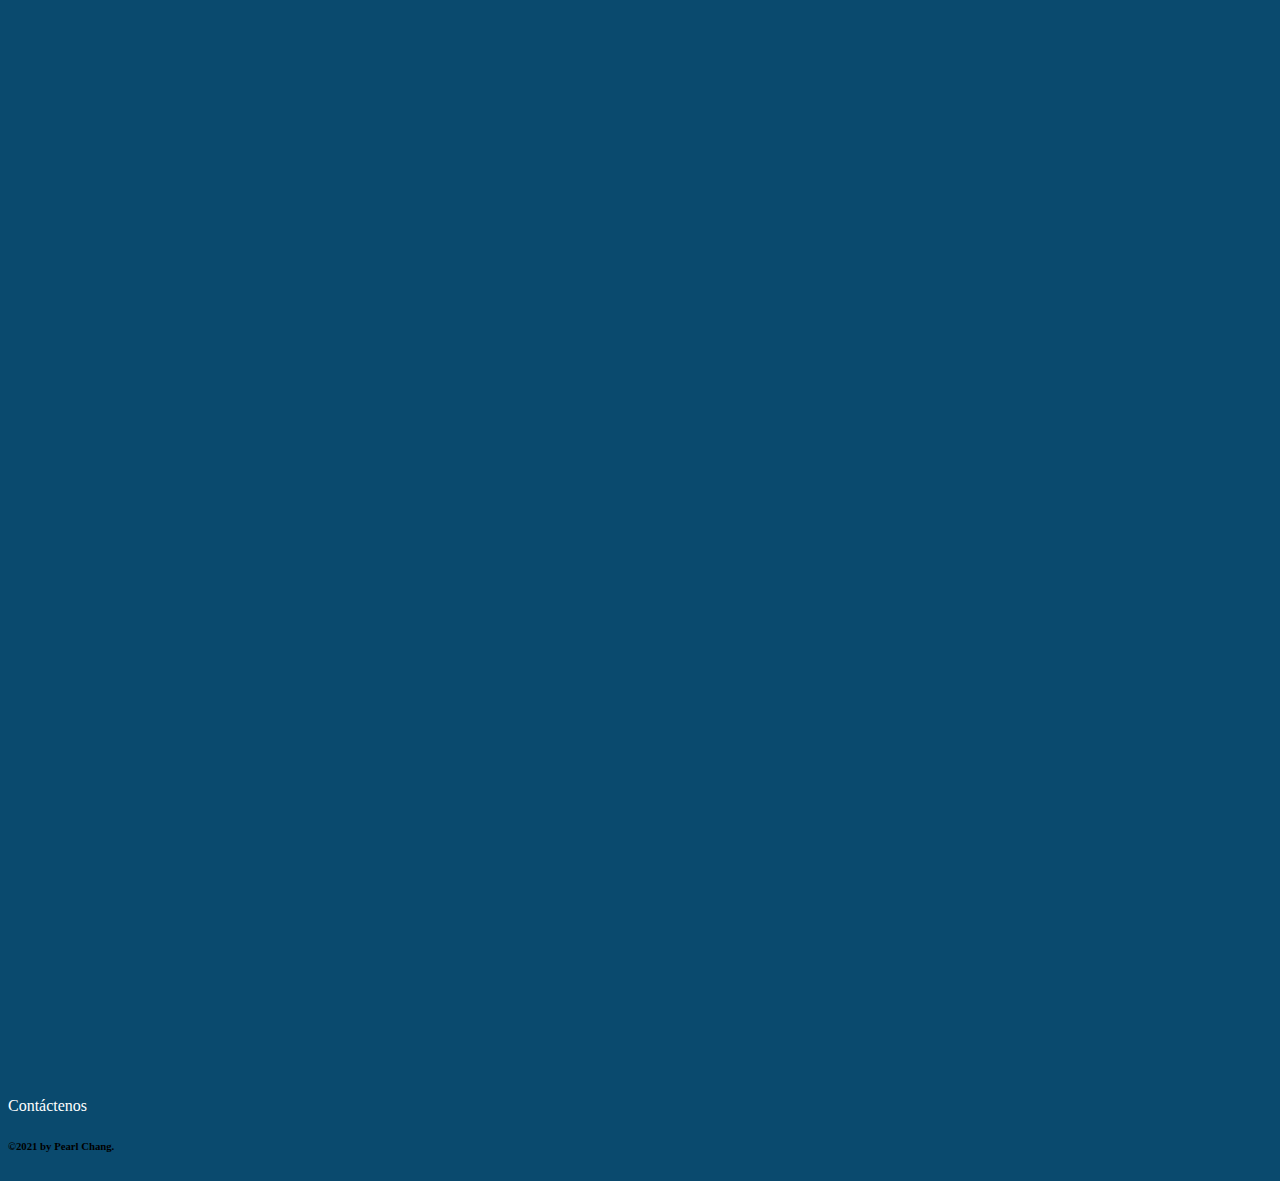
<file: index-spanish.html>
<!DOCTYPE html>
<html lang="en">

<head>
    <meta charset="UTF-8">
    <meta http-equiv="X-UA-Compatible" content="IE=edge">
    <meta name="viewport" content="width=device-width, initial-scale=1.0">
    <title>Pearl's COVID Research</title>
    <link rel="stylesheet" href="all.css">
    <!-- CSS only -->
    <link href="https://cdn.jsdelivr.net/npm/bootstrap@5.1.1/dist/css/bootstrap.min.css" rel="stylesheet"
        integrity="sha384-F3w7mX95PdgyTmZZMECAngseQB83DfGTowi0iMjiWaeVhAn4FJkqJByhZMI3AhiU" crossorigin="anonymous">
    <link rel="stylesheet" href="https://pro.fontawesome.com/releases/v5.10.0/css/all.css" integrity="sha384-AYmEC3Yw5cVb3ZcuHtOA93w35dYTsvhLPVnYs9eStHfGJvOvKxVfELGroGkvsg+p" crossorigin="anonymous"/>  
    <link href="https://unpkg.com/aos@2.3.1/dist/aos.css" rel="stylesheet">
</head>

<body class="bgc-darkBlue">
    <header>
        <nav class="navbar navbar-expand-lg bgc-darkBlue pt-5">
            <div class="container ">
                <div class="row w-100 align-items-center">
                    <div class="col-6 fw-1 fw-bolder"> <a class="navbar-brand color-white" href="#">Pearl's COVID Research</a>
                        <!-- <button class="navbar-toggler" type="button" data-bs-toggle="collapse" data-bs-target="#navbarNav" aria-controls="navbarNav" aria-expanded="false" aria-label="Toggle navigation">
                      <span class="navbar-toggler-icon"></span>
                    </button> -->
                    </div>
                    <div class="col-6 g-0">
                        <div class="collapse navbar-collapse justify-content-end" id="navbarNav">
                            <ul class="navbar-nav">
                                <li class="nav-item">
                                    <a class="nav-link active" aria-current="page" href="index.html">Inglés</a>
                                </li>
                                <li class="nav-item">
                                    <a class="nav-link" href="index-mandarin.html">Mandarín</a>
                                </li>
                                <li class="nav-item">
                                    <a class="nav-link" href="index-spanish.html">Español</a>
                                </li>
                            </ul>
                        </div>
                    </div>
                </div>
            </div>
        </nav>
    </header>
    <section class="container mt-1 pb-5">
        <div class="card mb-3" style="max-width: 100%;" >
            <div class="row g-0">             
              <div class="col-md-6 d-flex text-center align-items-center">
                <div class="card-body" data-aos="fade-up" data-aos-duration="800">
                  <h2 class="card-title display-3 fw-bold color-darkBlue mb-5" >Investigación de tipos de vacunas</h2>
                  <h5 class="card-text fw-bold color-darkBlue mb-4" >¿Cómo funciona la vacuna COVID?</h5>
                  <p class="card-text color-darkBlue" >Hay múltiples vacunas COVID que se pueden elegir, pero el problema es cuál es la diferencia entre ellas. El sitio web presentará diferentes tipos de vacunas COVID y sus principios.</p>
                </div>
              </div>
              <div class="col-md-6" data-aos="fade-left" data-aos-duration="800">
                <img src="images/home-top.jpg" class="img-fluid" alt="COVID vaccine">
              </div>
            </div>
          </div>

    </section>
    <section class="container v-Type color-white pb-5">
        <h2 class="text-center mt-5 pt-5 pb-5 display-5 fw-bold" data-aos="fade-up" data-aos-duration="800">Tipos de vacunas</h2>
        <table class="table table-striped table-hover" data-aos="fade-up" data-aos-duration="800">
            <thead>
              <tr class="color-white">
                <th scope="col">#</th>
                <th scope="col">Vacunas</th>
                <th scope="col">Compañías</th>
               
              </tr>
            </thead>
            <tbody>
              <tr>
                <th scope="row"  class="color-white">1</th>
                <td class="color-white">vacunas de ARNm</td>
                <td class="color-white">Pfizer-BioNTech</td>
               
              </tr>
              <tr>
                <th scope="row" class="color-white">2</th>
                <td class="color-white">mRNA vaccine</td>
                <td class="color-white">Moderna</td>
               
              </tr>
              <tr>
                <th scope="row"  class="color-white">3</th>
                <td class="color-white">Vacunas de vectores virales</td>
                <td class="color-white">Arizona Department of Health Services    
              </tr>
              <tr>
                <th scope="row" class="color-white">4</th>
                <td class="color-white">Vacunas de vectores virales</td>
                <td class="color-white">Johnson & Johnson</td>
               
              </tr>
              <tr>
                <th scope="row"  class="color-white">5</th>
                <td class="color-white">Vacunas de vectores virales</td>
                <td class="color-white">Gamaleya Research Institute of Epidemiology and Microbiology</td>
               
              </tr>
              <tr>
                <th scope="row" class="color-white">6</th>
                <td class="color-white">Vacunas de vectores virales</td>
                <td class="color-white">CanSino Biologics Inc.</td>
               
              </tr>
             
            </tbody>
          </table>
    </section>
    <section class="container v-Type color-white pb-5">
        <h2 class="text-center mt-5 pt-5 pb-5 display-5 fw-bold" data-aos="fade-up" data-aos-duration="800">Principios de la vacuna</h2>
        <div class="card mb-3" style="max-width: 100%;">
            <div class="row g-0">             
              <div class="col-md-6 d-flex align-items-start px-5 pt-5">
                <div class="card-body" data-aos="fade-up" data-aos-duration="800">
                  <h2 class="card-title fw-bold color-darkBlue pt-t pb-3">
                   
vacunas de ARNm</h2>                  
                  <p class="card-text color-darkBlue lh-lg fs-5">Las vacunas de ARNm utilizan una sección del ARNm del virus SARS-CoV-2 (proteína de pico) y se administran en la célula humana, utilizando esta secuencia de ARNm para permitir que la célula humana produzca la proteína del virus incompleta. A medida que nuestra célula se da cuenta de que la proteína de pico no pertenece a nuestro sistema de organismo, comienza a resistir y produce antibióticos para prevenir los virus COVID-19 reales. El ARNm no ingresará a la célula simplemente acostado sobre la célula, tampoco reaccionará con el ADN humano. Las vacunas de ARNm también se han utilizado en el pasado para el virus de la influenza, el virus del Zika, el virus de la rabia y el citomegalovirus (CMV).

                    ​</p>
                </div>
              </div>
              <div class="col-md-6" data-aos="fade-left" data-aos-duration="800">
                <img src="images/vaccine-explain-bg.png" class="img-fluid" alt="COVID vaccine">
              </div>
            </div>
          </div>  
          <div class="card mb-3" style="max-width: 100%;">
            <div class="row g-0">  
                <div class="col-md-6" data-aos="fade-right" data-aos-duration="800">
                    <img src="images/vaccine-explain-bg.png" class="img-fluid" alt="COVID vaccine">
                  </div>  

              <div class="col-md-6 d-flex align-items-start px-5 pt-5">
                <div class="card-body"data-aos="fade-up" data-aos-duration="800">
                  <h2 class="card-title fw-bold color-darkBlue pt-t pb-3">

                    Vacunas de vectores virales</h2>                  
                  <p class="card-text color-darkBlue lh-lg fs-5">
                    El vector no es el virus que causa COVID-19, sino una sección de la secuencia de la proteína del pico del virus. Los vectores utilizados en las vacunas COVID-19 se obtienen de los vectores del virus del resfriado común y del adenovirus. Después de recolectar el vector, se convirtió en vacunas y se administró a las células humanas. Entonces, la célula notará que la proteína de pico no pertenece a nuestro cuerpo y activa el sistema inmunológico para producir anticuerpos para luchar contra los futuros virus COVID-19.
                  ​</p>
                    <ul>
                        <li class="color-darkBlue lh-lg h5">La vacuna AZ utiliza el vector del virus del resfriado común del chimpancé (ChAdOx1)</li>
                        <li class="color-darkBlue lh-lg h5">El Instituto de Investigación de Epidemiología y Microbiología de Gamaleya, CanSino Biologics Inc., Johnson & Johnson utilizan el vector de Adenovirus</li>
                    </ul>
                </div>
              </div>             
            </div>
          </div>              
    </section>
    <section class="container v-Type color-white pb-5">
        <p class="display-4 text-center mt-5 pt-5 "data-aos="fade-up" data-aos-duration="800" ><i class="fas fa-check-circle"></i></i></p>
        
        <h2 class="text-center pb-5 display-5 fw-bold" data-aos="fade-up" data-aos-duration="800">Referencias</h2>
        <table class="table table-striped table-hover" data-aos="fade-up" data-aos-duration="800">
            <thead>
              <tr class="color-white">
                <th scope="col">#</th>
                <th scope="col">Recursos de referencia</th>
                <th scope="col">Sitio Web</th>
               
              </tr>
            </thead>
            <tbody>
              <tr>
                <th scope="row"  class="color-white">1</th>
                <td class="color-white">Center for Disease Control</td>
                <td class="color-white"><a class="refer-list" href="https://www.cdc.gov/">https://www.cdc.gov/</a></td>
               
              </tr>
              <tr>
                <th scope="row" class="color-white">2</th>
                <td class="color-white">Taiwan Centers for Disease Control</td>
                <td class="color-white"><a class="refer-list" href="https://www.cdc.gov.tw/Category/QAPage/0mRrri9JyeXhLq393QUakw">https://www.cdc.gov.tw/Category/QAPage/0mRrri9JyeXhLq393QUakw</a> </td>
              </tr>
              
              
            </tbody>
          </table>
          <p class="text-center pt-5"><a id="btn-contact" href="#" class="btn btn-outline-light rounded-pill" role="button" >Contáctenos</a></p>
          <p class="fs-3 pt-3 text-center"><a href="#" class="icon-link"><i class="fab fa-facebook px-1"></i></a><a href="https://www.instagram.com/__pearl.c__/" class="icon-link"><i class="fab fa-instagram px-1"></i></a><a href="#" class="icon-link"><i class="fab fa-google-plus-square px-1"></i></a></p>
      
         
         
       
       
    </section>
    <footer class="container-fluid text-center bg-white">

        <h6 class="pt-2 pb-4"> ©2021 by Pearl Chang.</h6>
    </footer>



    <!-- JavaScript Bundle with Popper -->
    <script src="https://unpkg.com/aos@2.3.1/dist/aos.js"></script>
    <script>
        AOS.init();
      </script>
    <script src="https://cdn.jsdelivr.net/npm/bootstrap@5.1.1/dist/js/bootstrap.bundle.min.js"
        integrity="sha384-/bQdsTh/da6pkI1MST/rWKFNjaCP5gBSY4sEBT38Q/9RBh9AH40zEOg7Hlq2THRZ" crossorigin="anonymous">
    </script>
   
</body>

</html>
</file>
<file: all.css>
.bgc-darkBlue {
    background-color: #0a4a6e;
    
}
.color-darkBlue {
    color:#0a4a6e;
}
.color-white {
    color:#fff;
}

.navbar-brand, .nav-link, .refer-list,.icon-link {
    color:white!important;
    text-decoration: none;
}

.nav-link:hover, .icon-link:hover {
    color:rgb(209, 206, 206)!important;
    text-decoration: none;
}

a{
    color: white;
    cursor: pointer;
    text-decoration: none;

}
</file>
